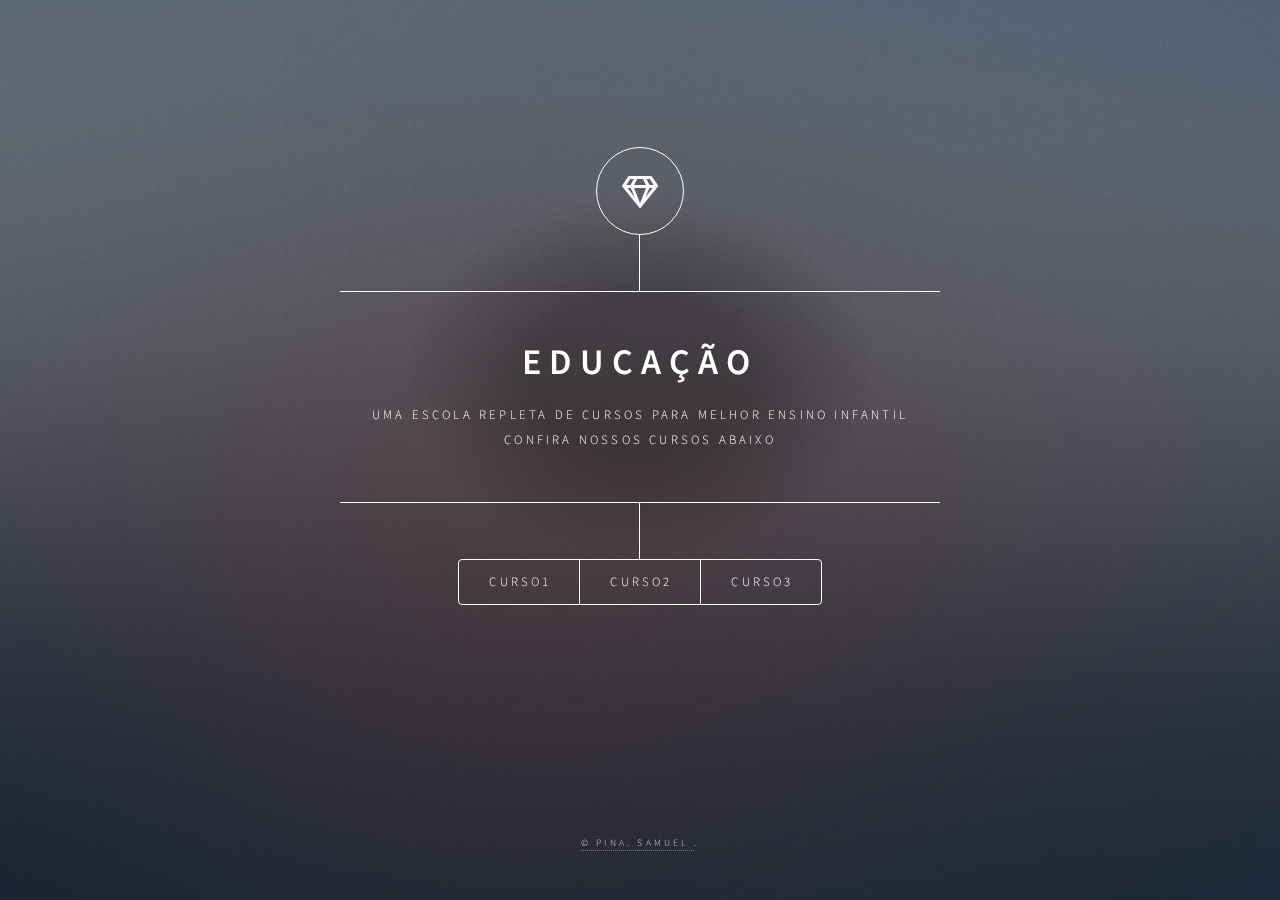
<file: ativiadade/index.html>
<!DOCTYPE HTML>
<!--
	Dimension by HTML5 UP
	html5up.net | @ajlkn
	Free for personal and commercial use under the CCA 3.0 license (html5up.net/license)
-->
<html>

<head>
	<title>Dimension by HTML5 UP</title>
	<meta charset="utf-8" />
	<meta name="viewport" content="width=device-width, initial-scale=1, user-scalable=no" />
	<link rel="stylesheet" href="assets/css/main.css" />
	<noscript>
		<link rel="stylesheet" href="assets/css/noscript.css" />
	</noscript>
</head>

<body class="is-preload">

	<!-- Wrapper -->
	<div id="wrapper">

		<!-- Header -->
		<header id="header">
			<div class="logo">
				<span class="icon fa-gem"></span>
			</div>
			<div class="content">
				<div class="inner">
					<h1>Educação</h1>
					<p>Uma escola repleta de cursos para melhor ensino infantil <br>Confira nossos cursos abaixo</p>
				</div>
			</div>
			<nav>
				<ul>
					<li><a href="#curso1">curso1</a></li>
					<li><a href="#curso2">curso2</a></li>
					<li><a href="#curso3">curso3</a></li>
				</ul>
			</nav>
		</header>

		<!-- Main -->
		<div id="main">

			<!-- Intro -->
			<article id="curso1">
				<h2 class="major">Curso de Português</h2>
				<span class="image main"><img src="images/pic01.jpg" alt="" /></span>
				<h3>Descrição</h3>
				<p>Aenean ornare velit lacus, ac varius enim ullamcorper eu. Proin aliquam facilisis ante interdum
					congue. Integer mollis, nisl amet convallis, porttitor magna ullamcorper, amet egestas mauris. Ut
					magna finibus nisi nec lacinia. Nam maximus erat id euismod egestas. By the way, check out my work.</p>		
				<h3>Turno-Horário</h3>
				<p>19:30h ás 20:40h</p>
				<h3>Professores</h3>
				<p>Jackeline Lemos</p>
				<p>Lucas Neymar Lemos Jr</p>
				<h3>Valores</h3>
				<p>R$ 199,90 - Presencial <a href="cadastroUsuario.html">Increver-se</a></p>
				<p>R$ 99,90 - Online <a href="cadastroUsuario.html">Increver-se</p>
			</article>

			<!-- Work -->
			<article id="curso2">
				<h2 class="major">Curso de Inglês</h2>
				<span class="image main"><img src="images/pic01.jpg" alt="" /></span>
				<h3>Descrição</h3>
				<p>Aenean ornare velit lacus, ac varius enim ullamcorper eu. Proin aliquam facilisis ante interdum
					congue. Integer mollis, nisl amet convallis, porttitor magna ullamcorper, amet egestas mauris. Ut
					magna finibus nisi nec lacinia. Nam maximus erat id euismod egestas. By the way, check out my work</p>
				<h3>Turno-Horário</h3>
				<p>19:30h ás 20:40h</p>
				<h3>Professores</h3>
				<p>Edinaldo Perreira</p>
				<p>Shevii 2k</p>
				<h3>Valores</h3>
				<p>R$ 399,90 - Presencial <a href="cadastroUsuario.html">Increver-se</a></p>
				<p>R$ 199,90 - Online <a href="cadastroUsuario.html">Increver-se</p>
			</article>

			<!-- About -->
			<article id="curso3">
				<h2 class="major">Curso de Matemática</h2>
				<span class="image main"><img src="images/pic01.jpg" alt="" /></span>
				<h3>Descrição</h3>
				<p>Aenean ornare velit lacus, ac varius enim ullamcorper eu. Proin aliquam facilisis ante interdum
					congue. Integer mollis, nisl amet convallis, porttitor magna ullamcorper, amet egestas mauris. Ut
					magna finibus nisi nec lacinia. Nam maximus erat id euismod egestas. By the way, check out my work.</p>
				<h3>Turno-Horário</h3>
				<p>19:30h ás 20:40h</p>
				<h3>Professores</h3>
				<p>Michael Jacksson </p>
				<p>Myke Tyson</p>
				<h3>Valores</h3>
				<p>R$ 199,90 - Presencial <a href="cadastroUsuario.html">Increver-se</a></p>
				<p>R$ 119,90 - Online <a href="cadastroUsuario.html">Increver-se</p>
			</article>

		</div>

		<!-- Footer -->
		<footer id="footer">
			<p class="copyright">&copy; Pina. Samuel <a href="https://html5up.net"></a>.</p>
		</footer>

	</div>

	<!-- BG -->
	<div id="bg"></div>

	<!-- Scripts -->
	<script src="assets/js/jquery.min.js"></script>
	<script src="assets/js/browser.min.js"></script>
	<script src="assets/js/breakpoints.min.js"></script>
	<script src="assets/js/util.js"></script>
	<script src="assets/js/main.js"></script>

</body>

</html>
</file>
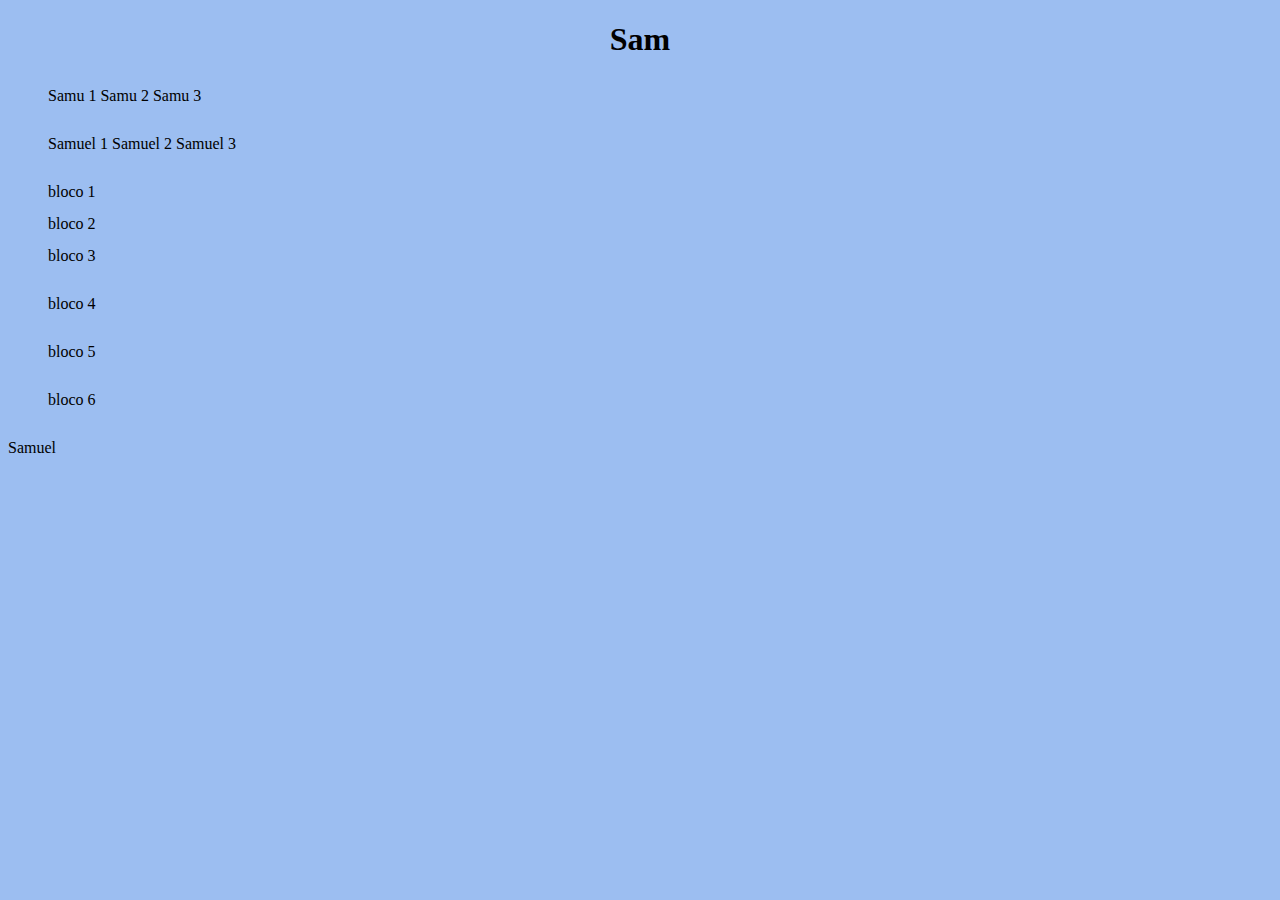
<file: atividade 4/index.html>
<!DOCTYPE html>
<html lang="en">
<head>
    <meta charset="UTF-8">
    <meta http-equiv="X-UA-Compatible" content="IE=edge">
    <meta name="viewport" content="width=device-width, initial-scale=1.0">
    <title>Aula 4</title>
    <link rel="stylesheet" href="style.css">
</head>
<body >
    <h1 class="center">Sam</h1>
    <ul>
        <li class="alinhado">Samu 1</li>
        <li class="alinhado">Samu 2</li>
        <li class="alinhado">Samu 3</li>
    </ul>
      <ul>
        <p class="alinhado">Samuel 1</p> 
        <p class="alinhado">Samuel 2</p>
        <p class="alinhado">Samuel 3</p>
      </ul>

      <ul>
        <li class="bloco">bloco 1</li>
        <li class="bloco">bloco 2</li>
        <li class="bloco">bloco 3</li>
    </ul>
      <ul>
        <p class="bloco">bloco 4</p> 
        <p class="bloco">bloco 5</p>
        <p class="bloco">bloco 6</p>
      </ul>
    
    <p>Samuel</p>
</body>
</html>
</file>
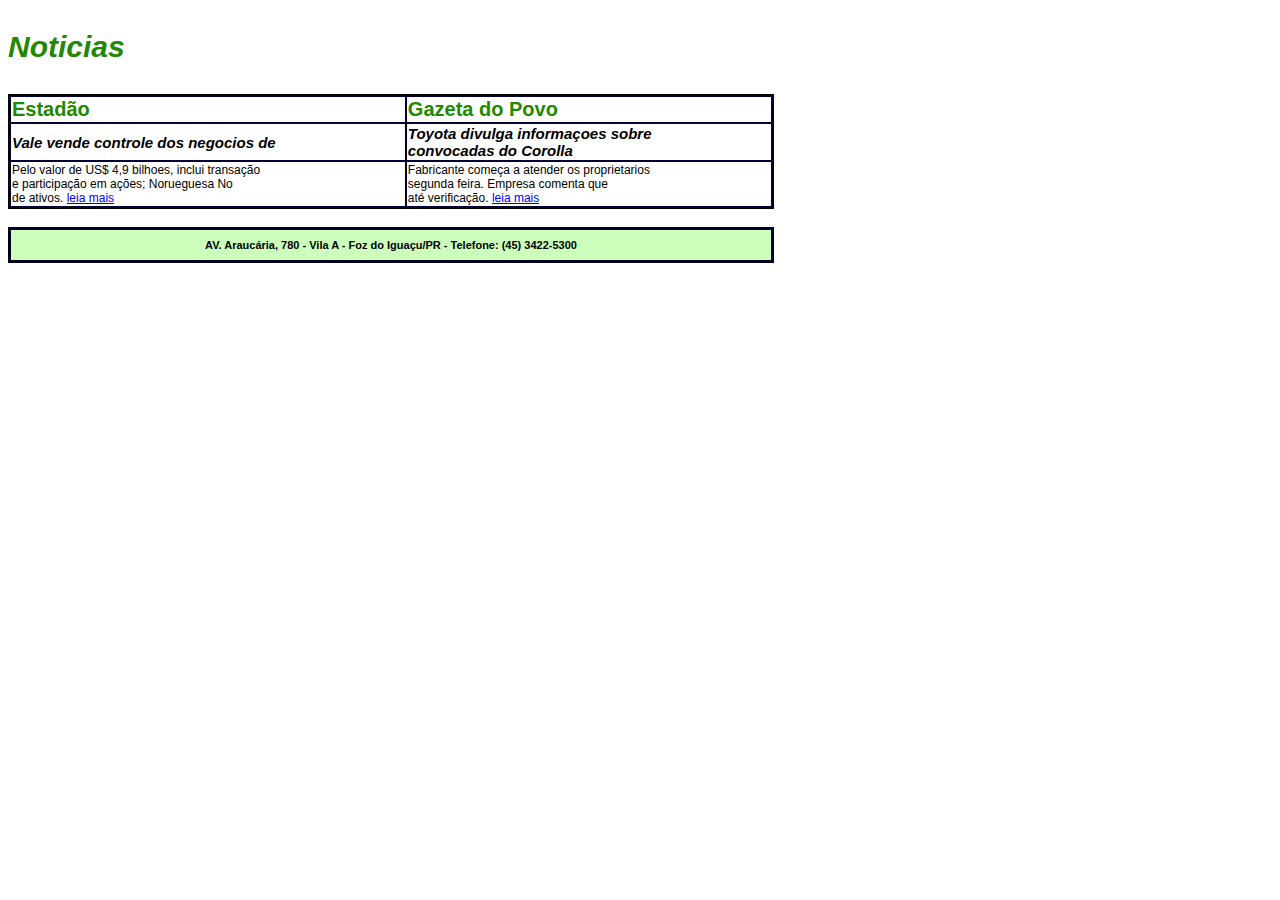
<file: atividade 5/index.html>
<!DOCTYPE html>
<html lang="en">
<head>
    <meta charset="UTF-8">
    <meta http-equiv="X-UA-Compatible" content="IE=edge">
    <meta name="viewport" content="width=device-width, initial-scale=1.0">
    <title>Ativiadade 5</title>
    <style>
        p{
            color: #280;
            font-size: 30px;
            font-family: Arial;
            font-weight: bold;
            font-style: italic;
        }

        .titulo{
            background-color: #FFF;
            font-size: 15px;
            font-family: Arial;
            font-weight: bold;
            font-style: italic;
        }

        .origem{
            color: #280;
            font-size: 20px;
            font-family: Arial;
            font-weight: bold;
            background-color: #FFF;
        }

        .resumo{
            background-color: #FFF;
            font-size: 12px;
            font-family: Arial;
        }

        .rodape{
            background-color: #CFB;
            font-size: 11px;
            font-family: Arial;
            font-weight: bold;
            text-align: center;
        }
        
        a{
            color: #0000FF;
        }
        .td1{
            border: solid;
            height: 36px;
            background-color: #000033;
            width: 766px;
            border-width : 1px;
        }
    </style>
</head>
<body>
    <p>Noticias</p>
    <div>
    <table class="td1">
        <tr>
            <td class="origem">Estadão</td>
            <td class="origem">Gazeta do Povo</td>
        </tr>
        <tr>
            <td class="titulo">Vale vende controle dos negocios de</td>
            <td class="titulo">Toyota divulga informaçoes sobre <br>
            convocadas do Corolla</td>
        </tr>
        <tr>
            <td class="resumo">Pelo valor de US$ 4,9 bilhoes, inclui transação <br>
            e participação em ações; Norueguesa No <br>
            de ativos. <a href="">leia mais</a></td>
             <td class="resumo">Fabricante começa a atender os proprietarios <br>
           segunda feira. Empresa comenta que<br>
           até verificação. <a href="">leia mais</a></td>
        </tr>
        
    </table>
    </div>
    
    <div>
        <br>
        <table class="td1">
             <tr>
                <td class="rodape">
                    AV. Araucária, 780 - Vila A - Foz do Iguaçu/PR
                    - Telefone: (45) 3422-5300
                </td>
        </tr>
        </table>
       
    </div>
    
</body>
</html>
</file>
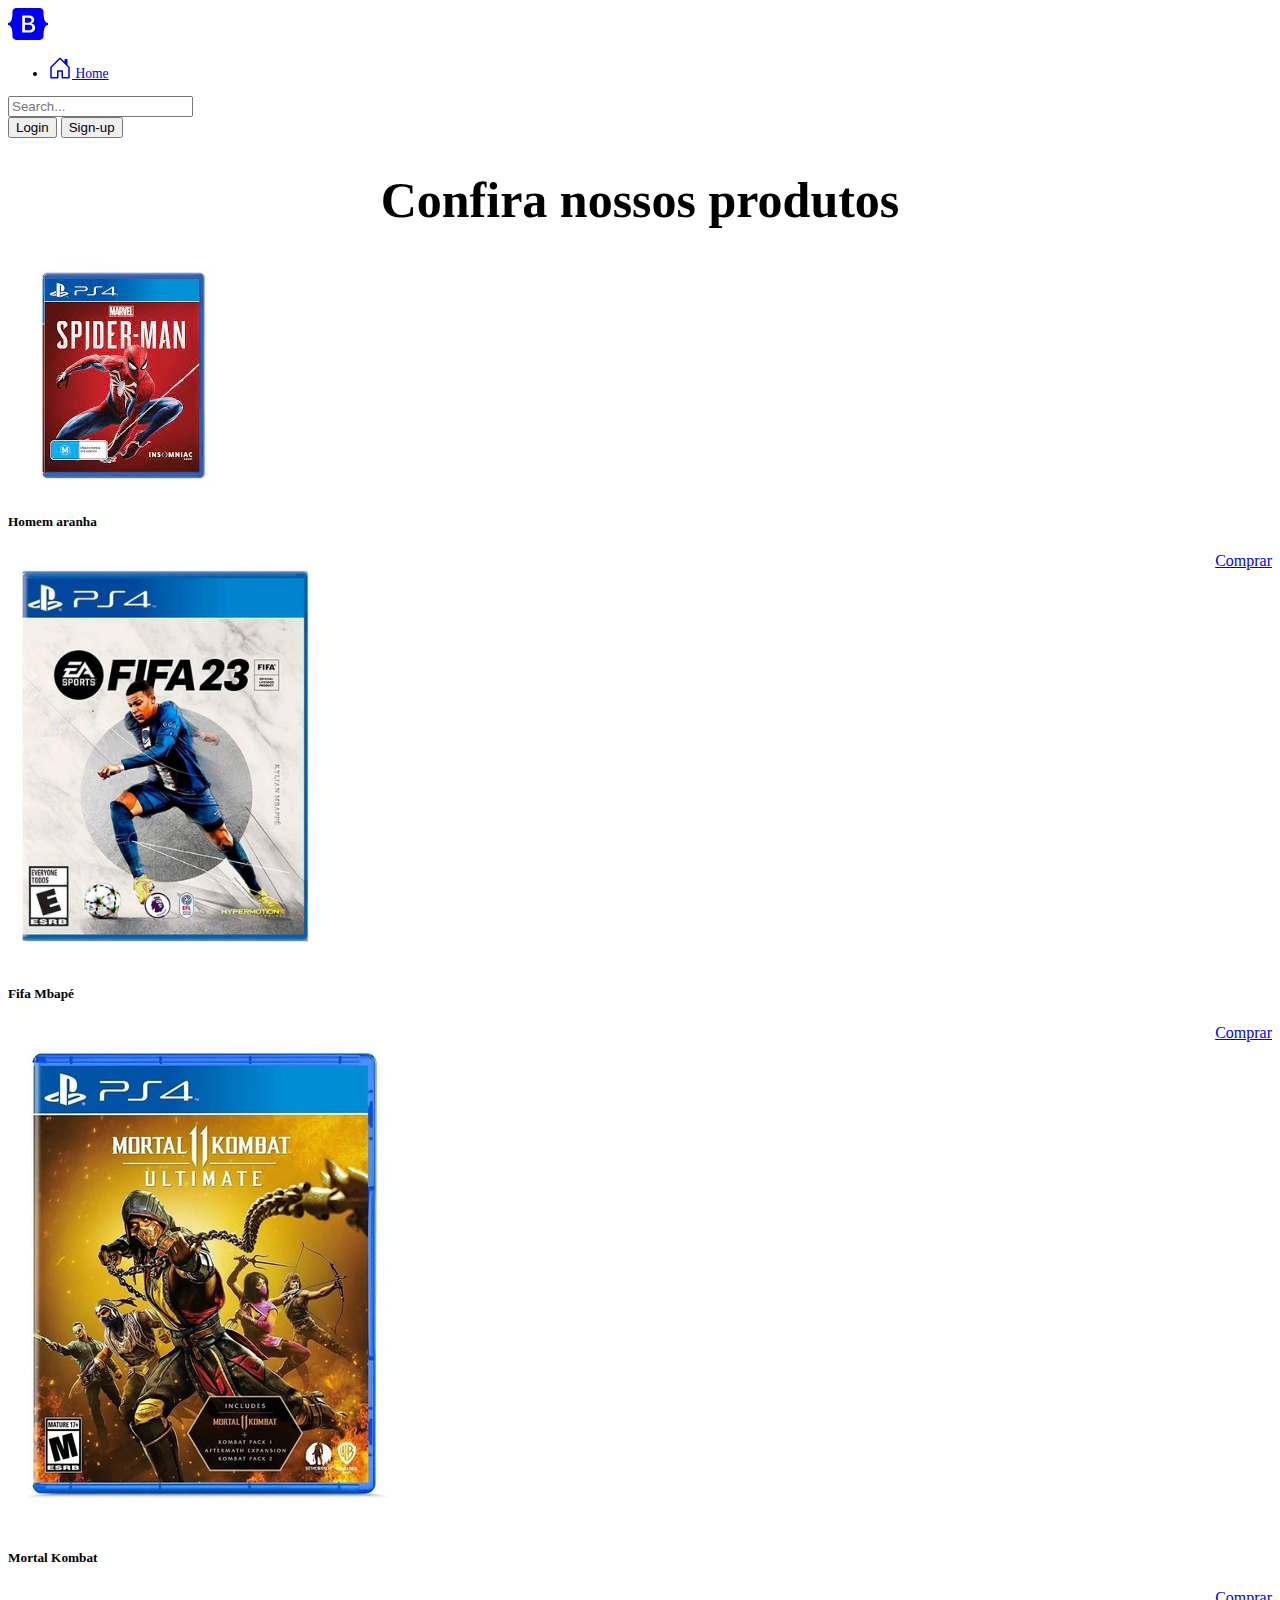
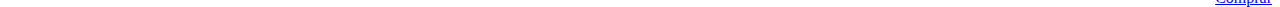
<file: atividade 7/index.html>
<!doctype html>
<html lang="en">

<head>
    <meta charset="utf-8">
    <meta name="viewport" content="width=device-width, initial-scale=1">
    <title>Bootstrap demo</title>
    <link href="https://cdn.jsdelivr.net/npm/bootstrap@5.2.1/dist/css/bootstrap.min.css" rel="stylesheet" integrity="sha384-iYQeCzEYFbKjA/T2uDLTpkwGzCiq6soy8tYaI1GyVh/UjpbCx/TYkiZhlZB6+fzT" crossorigin="anonymous">

    <style>
        .comprar {
            float: right;
        }
        
        .titulo {
            font-size: 50px;
            align-items: center;
            text-align: center;
        }
        
        .bi {
            vertical-align: -.125em;
            fill: currentColor;
        }
        
        .form-control-dark {
            border-color: var(--bs-gray);
        }
        
        .text-small {
            font-size: 85%;
        }
        
        .dropdown-toggle {
            outline: 0;
        }
    </style>
</head>

<body>
    <svg xmlns="http://www.w3.org/2000/svg" style="display: none;">
        <symbol id="bootstrap" viewBox="0 0 118 94">
            <title>Bootstrap</title>
            <path fill-rule="evenodd" clip-rule="evenodd"
                d="M24.509 0c-6.733 0-11.715 5.893-11.492 12.284.214 6.14-.064 14.092-2.066 20.577C8.943 39.365 5.547 43.485 0 44.014v5.972c5.547.529 8.943 4.649 10.951 11.153 2.002 6.485 2.28 14.437 2.066 20.577C12.794 88.106 17.776 94 24.51 94H93.5c6.733 0 11.714-5.893 11.491-12.284-.214-6.14.064-14.092 2.066-20.577 2.009-6.504 5.396-10.624 10.943-11.153v-5.972c-5.547-.529-8.934-4.649-10.943-11.153-2.002-6.484-2.28-14.437-2.066-20.577C105.214 5.894 100.233 0 93.5 0H24.508zM80 57.863C80 66.663 73.436 72 62.543 72H44a2 2 0 01-2-2V24a2 2 0 012-2h18.437c9.083 0 15.044 4.92 15.044 12.474 0 5.302-4.01 10.049-9.119 10.88v.277C75.317 46.394 80 51.21 80 57.863zM60.521 28.34H49.948v14.934h8.905c6.884 0 10.68-2.772 10.68-7.727 0-4.643-3.264-7.207-9.012-7.207zM49.948 49.2v16.458H60.91c7.167 0 10.964-2.876 10.964-8.281 0-5.406-3.903-8.178-11.425-8.178H49.948z">
            </path>
        </symbol>
        <symbol id="home" viewBox="0 0 16 16">
            <path
                d="M8.354 1.146a.5.5 0 0 0-.708 0l-6 6A.5.5 0 0 0 1.5 7.5v7a.5.5 0 0 0 .5.5h4.5a.5.5 0 0 0 .5-.5v-4h2v4a.5.5 0 0 0 .5.5H14a.5.5 0 0 0 .5-.5v-7a.5.5 0 0 0-.146-.354L13 5.793V2.5a.5.5 0 0 0-.5-.5h-1a.5.5 0 0 0-.5.5v1.293L8.354 1.146zM2.5 14V7.707l5.5-5.5 5.5 5.5V14H10v-4a.5.5 0 0 0-.5-.5h-3a.5.5 0 0 0-.5.5v4H2.5z">
            </path>
        </symbol>
        <symbol id="speedometer2" viewBox="0 0 16 16">
            <path
                d="M8 4a.5.5 0 0 1 .5.5V6a.5.5 0 0 1-1 0V4.5A.5.5 0 0 1 8 4zM3.732 5.732a.5.5 0 0 1 .707 0l.915.914a.5.5 0 1 1-.708.708l-.914-.915a.5.5 0 0 1 0-.707zM2 10a.5.5 0 0 1 .5-.5h1.586a.5.5 0 0 1 0 1H2.5A.5.5 0 0 1 2 10zm9.5 0a.5.5 0 0 1 .5-.5h1.5a.5.5 0 0 1 0 1H12a.5.5 0 0 1-.5-.5zm.754-4.246a.389.389 0 0 0-.527-.02L7.547 9.31a.91.91 0 1 0 1.302 1.258l3.434-4.297a.389.389 0 0 0-.029-.518z">
            </path>
            <path fill-rule="evenodd"
                d="M0 10a8 8 0 1 1 15.547 2.661c-.442 1.253-1.845 1.602-2.932 1.25C11.309 13.488 9.475 13 8 13c-1.474 0-3.31.488-4.615.911-1.087.352-2.49.003-2.932-1.25A7.988 7.988 0 0 1 0 10zm8-7a7 7 0 0 0-6.603 9.329c.203.575.923.876 1.68.63C4.397 12.533 6.358 12 8 12s3.604.532 4.923.96c.757.245 1.477-.056 1.68-.631A7 7 0 0 0 8 3z">
            </path>
        </symbol>
        <symbol id="table" viewBox="0 0 16 16">
            <path
                d="M0 2a2 2 0 0 1 2-2h12a2 2 0 0 1 2 2v12a2 2 0 0 1-2 2H2a2 2 0 0 1-2-2V2zm15 2h-4v3h4V4zm0 4h-4v3h4V8zm0 4h-4v3h3a1 1 0 0 0 1-1v-2zm-5 3v-3H6v3h4zm-5 0v-3H1v2a1 1 0 0 0 1 1h3zm-4-4h4V8H1v3zm0-4h4V4H1v3zm5-3v3h4V4H6zm4 4H6v3h4V8z">
            </path>
        </symbol>
        <symbol id="people-circle" viewBox="0 0 16 16">
            <path d="M11 6a3 3 0 1 1-6 0 3 3 0 0 1 6 0z"></path>
            <path fill-rule="evenodd"
                d="M0 8a8 8 0 1 1 16 0A8 8 0 0 1 0 8zm8-7a7 7 0 0 0-5.468 11.37C3.242 11.226 4.805 10 8 10s4.757 1.225 5.468 2.37A7 7 0 0 0 8 1z">
            </path>
        </symbol>
        <symbol id="grid" viewBox="0 0 16 16">
            <path
                d="M1 2.5A1.5 1.5 0 0 1 2.5 1h3A1.5 1.5 0 0 1 7 2.5v3A1.5 1.5 0 0 1 5.5 7h-3A1.5 1.5 0 0 1 1 5.5v-3zM2.5 2a.5.5 0 0 0-.5.5v3a.5.5 0 0 0 .5.5h3a.5.5 0 0 0 .5-.5v-3a.5.5 0 0 0-.5-.5h-3zm6.5.5A1.5 1.5 0 0 1 10.5 1h3A1.5 1.5 0 0 1 15 2.5v3A1.5 1.5 0 0 1 13.5 7h-3A1.5 1.5 0 0 1 9 5.5v-3zm1.5-.5a.5.5 0 0 0-.5.5v3a.5.5 0 0 0 .5.5h3a.5.5 0 0 0 .5-.5v-3a.5.5 0 0 0-.5-.5h-3zM1 10.5A1.5 1.5 0 0 1 2.5 9h3A1.5 1.5 0 0 1 7 10.5v3A1.5 1.5 0 0 1 5.5 15h-3A1.5 1.5 0 0 1 1 13.5v-3zm1.5-.5a.5.5 0 0 0-.5.5v3a.5.5 0 0 0 .5.5h3a.5.5 0 0 0 .5-.5v-3a.5.5 0 0 0-.5-.5h-3zm6.5.5A1.5 1.5 0 0 1 10.5 9h3a1.5 1.5 0 0 1 1.5 1.5v3a1.5 1.5 0 0 1-1.5 1.5h-3A1.5 1.5 0 0 1 9 13.5v-3zm1.5-.5a.5.5 0 0 0-.5.5v3a.5.5 0 0 0 .5.5h3a.5.5 0 0 0 .5-.5v-3a.5.5 0 0 0-.5-.5h-3z">
            </path>
        </symbol>
    </svg>
    <main>
        <header>
            <div class="px-3 py-2 text-bg-dark">
                <div class="container">
                    <div class="d-flex flex-wrap align-items-center justify-content-center justify-content-lg-start">
                        <a href="/" class="d-flex align-items-center my-2 my-lg-0 me-lg-auto text-white text-decoration-none">
                            <svg class="bi me-2" width="40" height="32" role="img" aria-label="Bootstrap">
                                <use xlink:href="#bootstrap"></use>
                            </svg>
                        </a>

                        <ul class="nav col-12 col-lg-auto my-2 justify-content-center my-md-0 text-small">
                            <li>
                                <a href="#" class="nav-link text-secondary">
                                    <svg class="bi d-block mx-auto mb-1" width="24" height="24">
                                        <use xlink:href="#home"></use>
                                    </svg> Home
                                </a>
                            </li>
                        </ul>
                    </div>
                </div>
            </div>
            <div class="px-3 py-2 border-bottom mb-3">
                <div class="container d-flex flex-wrap justify-content-center">
                    <form class="col-12 col-lg-auto mb-2 mb-lg-0 me-lg-auto" role="search">
                        <input type="search" class="form-control" placeholder="Search..." aria-label="Search">
                    </form>

                    <div class="text-end">
                        <button type="button" class="btn btn-light text-dark me-2">Login</button>
                        <button type="button" class="btn btn-primary">Sign-up</button>
                    </div>
                </div>
            </div>
        </header>
    </main>

    <h1 class="titulo">Confira nossos produtos</h1>
    <div class="container">

        <div class="row mt-3 ">
            <div class="col-12 col-md-4 mb-3">
                <div class="card">
                    <img src="img/b1.jpg" class="card-img-top" alt="...">
                    <div class="card-body">
                        <h5 class="card-title">Homem aranha</h5>
                        <a href="det1.html" class="btn btn-primary comprar">Comprar</a>
                    </div>
                </div>
            </div>
            <div class="col-12 col-md-4 mb-3">
                <div class="card">
                    <img src="img/b2.jpg" class="card-img-top" alt="..." height="408">
                    <div class="card-body">
                        <h5 class="card-title">Fifa Mbapé</h5>
                        <a href="det2.html" class="btn btn-primary comprar">Comprar</a>
                    </div>
                </div>
            </div>
            <div class="col-12 col-md-4 mb-3">
                <div class="card">
                    <img src="img/b3.jpg" class="card-img-top" alt="...">
                    <div class="card-body">
                        <h5 class="card-title">Mortal Kombat</h5>
                        <a href="det3.html" class="btn btn-primary comprar">Comprar</a>
                    </div>
                </div>
            </div>

        </div>

    </div>
    <script src="https://cdn.jsdelivr.net/npm/bootstrap@5.2.1/dist/js/bootstrap.bundle.min.js" integrity="sha384-u1OknCvxWvY5kfmNBILK2hRnQC3Pr17a+RTT6rIHI7NnikvbZlHgTPOOmMi466C8" crossorigin="anonymous"></script>
</body>

</html>
</file>
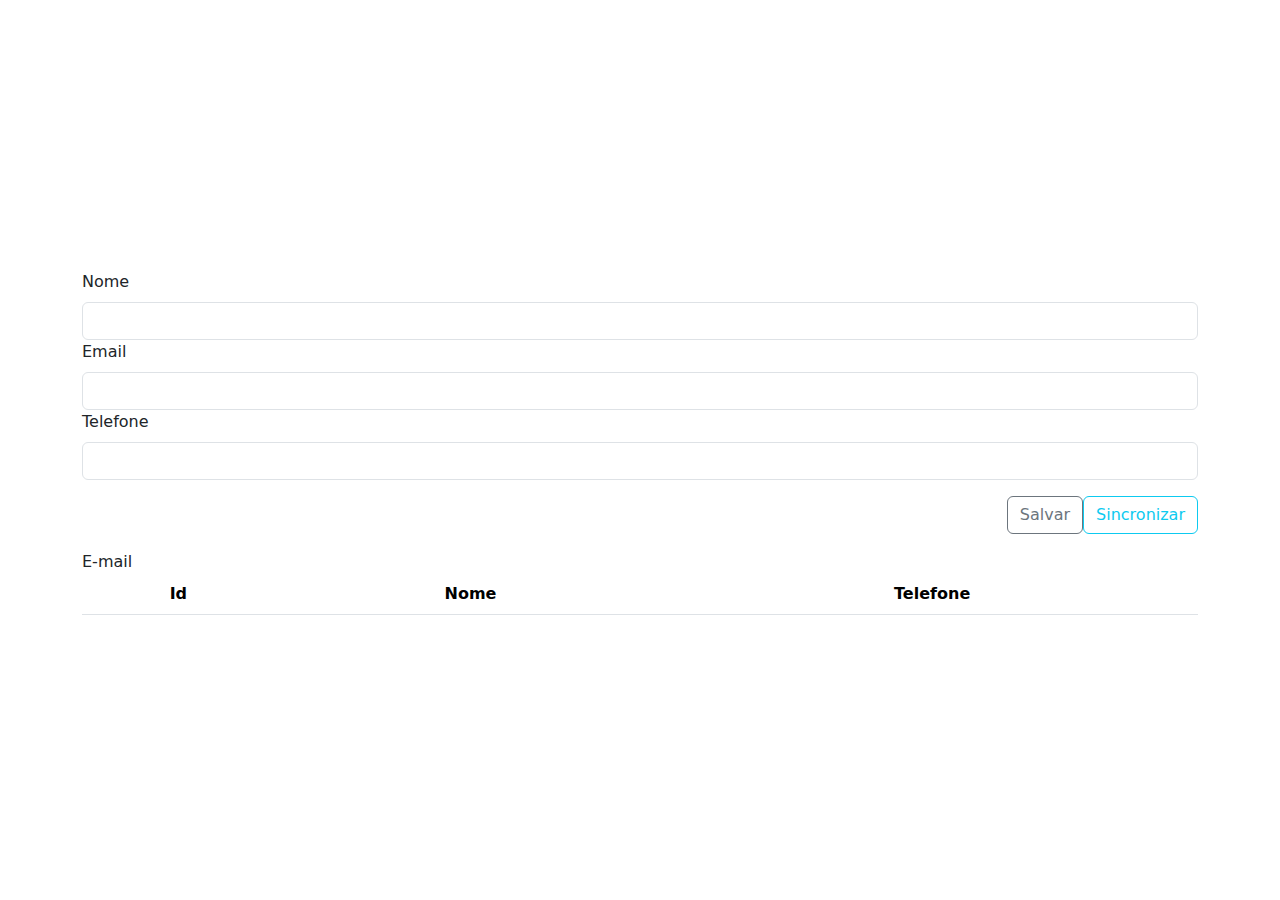
<file: Tarefa 6 - Javascript e API/index.html>
<!DOCTYPE html>
<html lang="en">

<head>
    <meta charset="utf-8" />
    <meta name="viewport" content="width=device-width, initial-scale=1" />

    <link rel="stylesheet" href="https://cdnjs.cloudflare.com/ajax/libs/twitter-bootstrap/5.0.0-beta1/css/bootstrap.min.css" />
    <link rel="stylesheet" href="https://cdn.jsdelivr.net/npm/bootstrap-icons@1.9.1/font/bootstrap-icons.css">
    <link rel="stylesheet" href="https://cdnjs.cloudflare.com/ajax/libs/font-awesome/5.15.2/css/all.min.css" />

    <title>Exercicio 6</title>

    <script>
        var but = document.querySelector("btnSalvar")
        var user = [];
        var array = [];

        function salvarUsuario() {
            array.push(nome.value);
            array.push(email.value);
            array.push(telefone.value);

            alert("Salvo na array");
            console.log(array);
        }

        document.addEventListener('DOMContentLoaded', function(e) {
            document.getElementById('form').addEventListener("submit", function(e) {
                e.preventDefault();
                sincronizarUsuario(e);
            })
            buscarUsuarios();
        });

        function sincronizarUsuario(event) {

            const myFormData = new FormData(event.target);
            const formDataObj = {};
            myFormData.forEach((value, key) => (formDataObj[key] = value));

            fetch('https://633cb60174afaef1640d58fe.mockapi.io/usuario', {
                    method: 'POST',
                    headers: {
                        'Content-Type': 'application/json',
                    },
                    body: JSON.stringify(formDataObj),
                })
                .then((response) => response.json())
                .then((data) => {
                    alert('Sincronizado com sucesso!!');
                    location.reload();
                })
                .catch((error) => {
                    alert('Erro ao sincronizar!!');
                });
        }

        function buscarUsuarios() {
            fetch('https://633cb60174afaef1640d58fe.mockapi.io/usuario')
                .then((response) => response.json())
                .then((data) => {
                    user = data;
                    atualizarTabela(user);
                });
        }

        function atualizarTabela(array) {
            let tbody = document.getElementById('tbody');
            tbody.innerHTML = ' ';
            array.forEach(usu => {
                let tr = document.createElement('tr');
                let tdId = document.createElement('td');
                tdId.innerHTML = usu.id;
                let tdNome = document.createElement('td')
                tdNome.innerHTML = usu.nome;
                let tdEmail = document.createElement('td')
                tdEmail.innerHTML = usu.email;
                let tdTel = document.createElement('td')
                tdTel.innerHTML = usu.telefone;

                tr.appendChild(tdId);
                tr.appendChild(tdNome);
                tr.appendChild(tdEmail);
                tr.appendChild(tdNome);
                tr.appendChild(tdTel);
                tbody.appendChild(tr);

            })
        }
    </script>

</head>

<body class="d-flex vw-100 vh-100 align-items-center justify-content-center">
    <div class="container">
        <div class="row">
            <form id="form">
                <div class="modal-body">

                    <div class="mb-3">
                        <label class="form-label">Nome</label>
                        <input type="nome" class="form-control" id="nome" aria-describedby="emailHelp" name="nome" required>

                        <div class="mb-3">
                            <label class="form-label">Email </label>
                            <input type="email" class="form-control" id="email" aria-describedby="emailHelp" name="email" required>

                            <div class="mb-3">
                                <label class="form-label">Telefone </label>
                                <input type="telefone" class="form-control" id="telefone" aria-describedby="emailHelp" name="telefone" required>
                            </div>
                        </div>
                        <div class="modal-footer ">
                            <button onclick="salvarUsuario()" type="button" class="btn btn-outline-secondary" id="btnSalvar">Salvar</button>
                            <button type="submit" class="btn btn-outline-info" id="btnSincronizar">Sincronizar</button>
                        </div>
                    </div>
            </form>

            <div class="col-md-12">
                <table class="table table-striped table-hover text-center">
                    <thead>
                        <tr>
                            <th scope="col">Id</th>
                            <th scope="col">Nome</th>
                            <t h scope="col">E-mail</th>
                                <th scope="col">Telefone</th>
                        </tr>
                    </thead>
                    <tbody id="tbody">
                    </tbody>
                </table>
            </div>

            <script src="https://cdnjs.cloudflare.com/ajax/libs/twitter-bootstrap/5.0.0-beta1/js/bootstrap.bundle.min.js"></script>
</body>

</html>
</file>
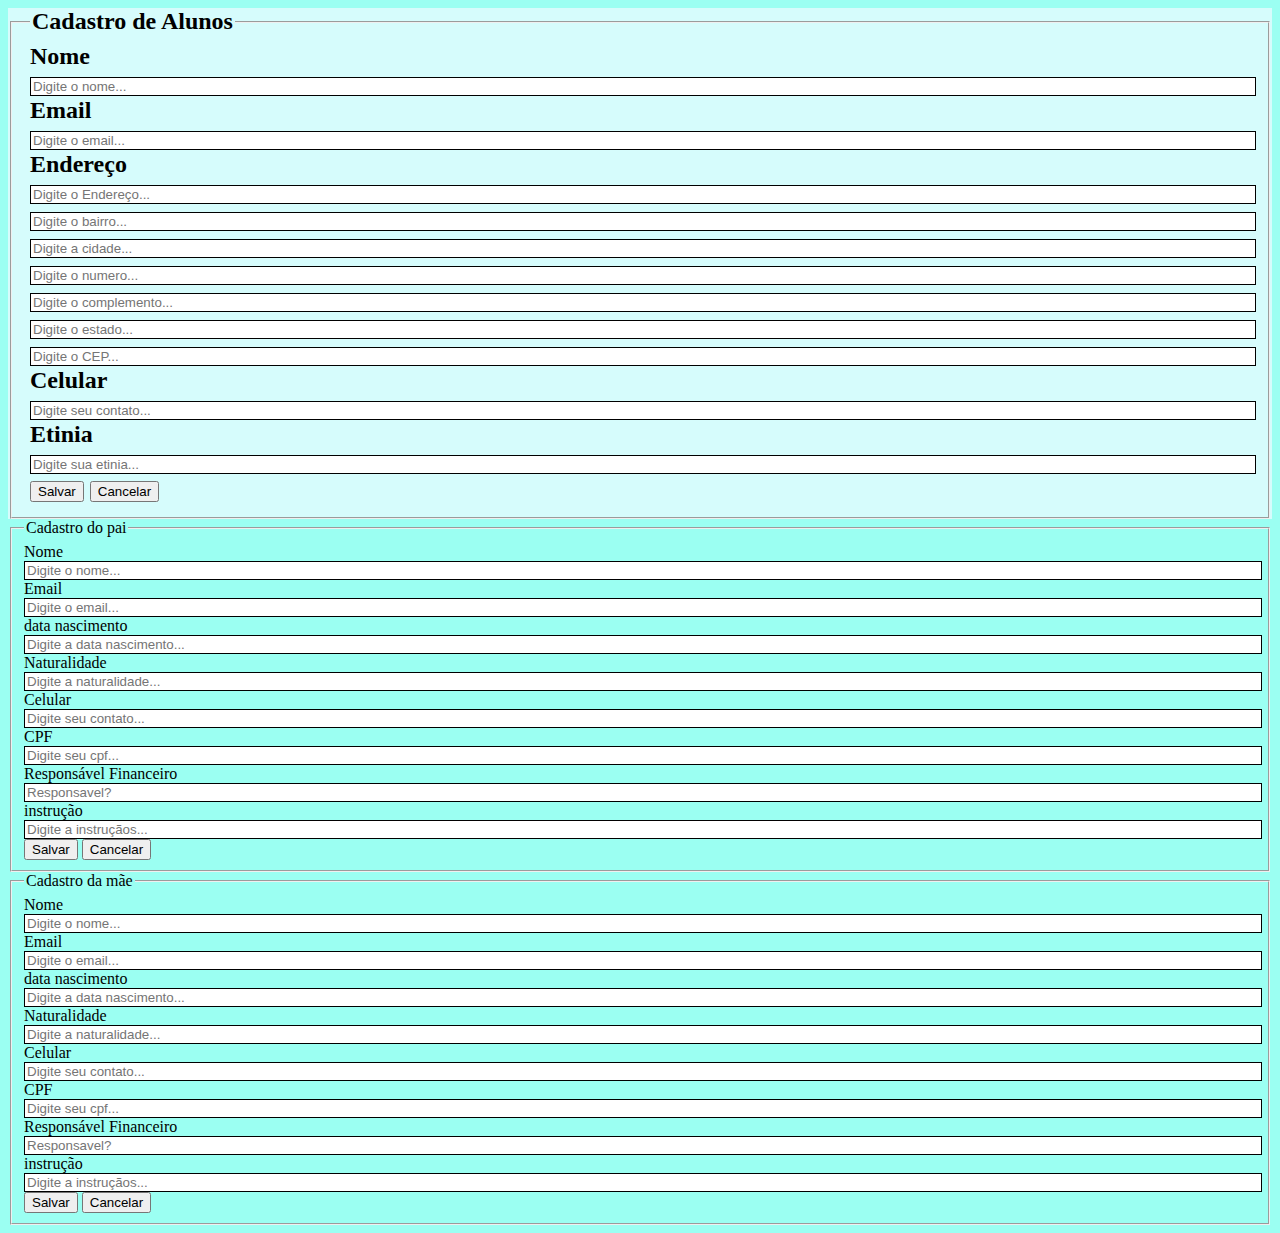
<file: ativiadade/cadastroUsuario.html>
<!DOCTYPE html>
<html lang="en">
<head>
    <meta charset="UTF-8">
    <meta http-equiv="X-UA-Compatible" content="IE=edge">
    <meta name="viewport" content="width=device-width, initial-scale=1.0">
    <title>Cadastro de Alunos</title>
    <link rel="stylesheet" href="style.css" type="text/css">
    <style type="text/css">
        
        .cabecalho{
            background-color: rgb(214, 252, 252);
            font-size: x-large;
            font-weight: bold;
        }

        input{
            border: solid 1px;
            width: 100%;
            border-spacing: 0px;
        }
    </style>
</head>
<body>
    <header class="cabecalho">
    <form method="post" action="https://63055fbbdde73c0f8445a6d0.mockapi.io/Usuario">
        <fieldset>
            <legend>Cadastro de Alunos</legend>
            <div>
                <label>Nome</label>
                <input name="nome" placeholder="Digite o nome..." required>
            </div>
            <div>
                <label>Email</label>
                <input type="email" name="email" placeholder="Digite o email..." required>
            </div>
            <div>
                <label>Endereço</label>
                <input name="endereco" placeholder="Digite o Endereço..." required>
                <input name="bairro" placeholder="Digite o bairro..." required>
                <input name="cidade" placeholder="Digite a cidade..." required>
                <input name="numero" placeholder="Digite o numero..." required>
                <input name="complemento" placeholder="Digite o complemento..." required>
                <input name="estado" placeholder="Digite o estado..." required>
                <input name="cep" placeholder="Digite o CEP..." required>
            </div>
            <div>
                <label>Celular</label>
                <input name="celular" placeholder="Digite seu contato..." required>
            </div>
            <div>
                <label>Etinia</label>
                <input name="etinia" placeholder="Digite sua etinia..." required>
            </div>
            <div>
                <button type="submit">Salvar</button>
                <button type="reset">Cancelar</button>
            </div>
        </fieldset>
    </form>
</header>
    <form method="post" action="https://63055fbbdde73c0f8445a6d0.mockapi.io/Usuario">
        <fieldset>
            <legend>Cadastro do pai</legend>
            <div>
                <label>Nome</label>
                <input name="nome" placeholder="Digite o nome..." required>
            </div>
            <div>
                <label>Email</label>
                <input type="email" name="email" placeholder="Digite o email..." required>
            </div>
            <div>
                <label>data nascimento</label>
                <input name="data nascimento" placeholder="Digite a data nascimento..." required>
            </div>
            <div>
                <label>Naturalidade</label>
                <input name="naturalidade" placeholder="Digite a naturalidade..." required>
            </div>
            <div>
                <label>Celular</label>
                <input name="celular" placeholder="Digite seu contato..." required>
            </div>
            <div>
                <label>CPF</label>
                <input name="cpf" placeholder="Digite seu cpf..." required>
            </div>
            <div>
                <label>Responsável Financeiro</label>
                <input name="respfinanceiro" placeholder="Responsavel?" required>
            </div>
            <div>
                <label>instrução</label>
                <input name="instrução" placeholder="Digite a instruçãos..." required>
            </div>
            <div>
                <button type="submit">Salvar</button>
                <button type="reset">Cancelar</button>
            </div>
        </fieldset>
    </form>
        <form method="post" action="https://63055fbbdde73c0f8445a6d0.mockapi.io/Usuario">
        <fieldset>
            <legend>Cadastro da mãe</legend>
            <div>
                <label>Nome</label>
                <input name="nome" placeholder="Digite o nome..." required>
            </div>
            <div>
                <label>Email</label>
                <input type="email" name="email" placeholder="Digite o email..." required>
            </div>
            <div>
                <label>data nascimento</label>
                <input name="data nascimento" placeholder="Digite a data nascimento..." required>
            </div>
            <div>
                <label>Naturalidade</label>
                <input name="naturalidade" placeholder="Digite a naturalidade..." required>
            </div>
            <div>
                <label>Celular</label>
                <input name="celular" placeholder="Digite seu contato..." required>
            </div>
            <div>
                <label>CPF</label>
                <input name="cpf" placeholder="Digite seu cpf..." required>
            </div>
            <div>
                <label>Responsável Financeiro</label>
                <input name="respfinanceiro" placeholder="Responsavel?" required>
            </div>
            <div>
                <label>instrução</label>
                <input name="instrução" placeholder="Digite a instruçãos..." required>
            </div>
            <div>
                <button type="submit">Salvar</button>
                <button type="reset">Cancelar</button>
            </div>
        </fieldset>
    </form>
</body>
</html>
</file>
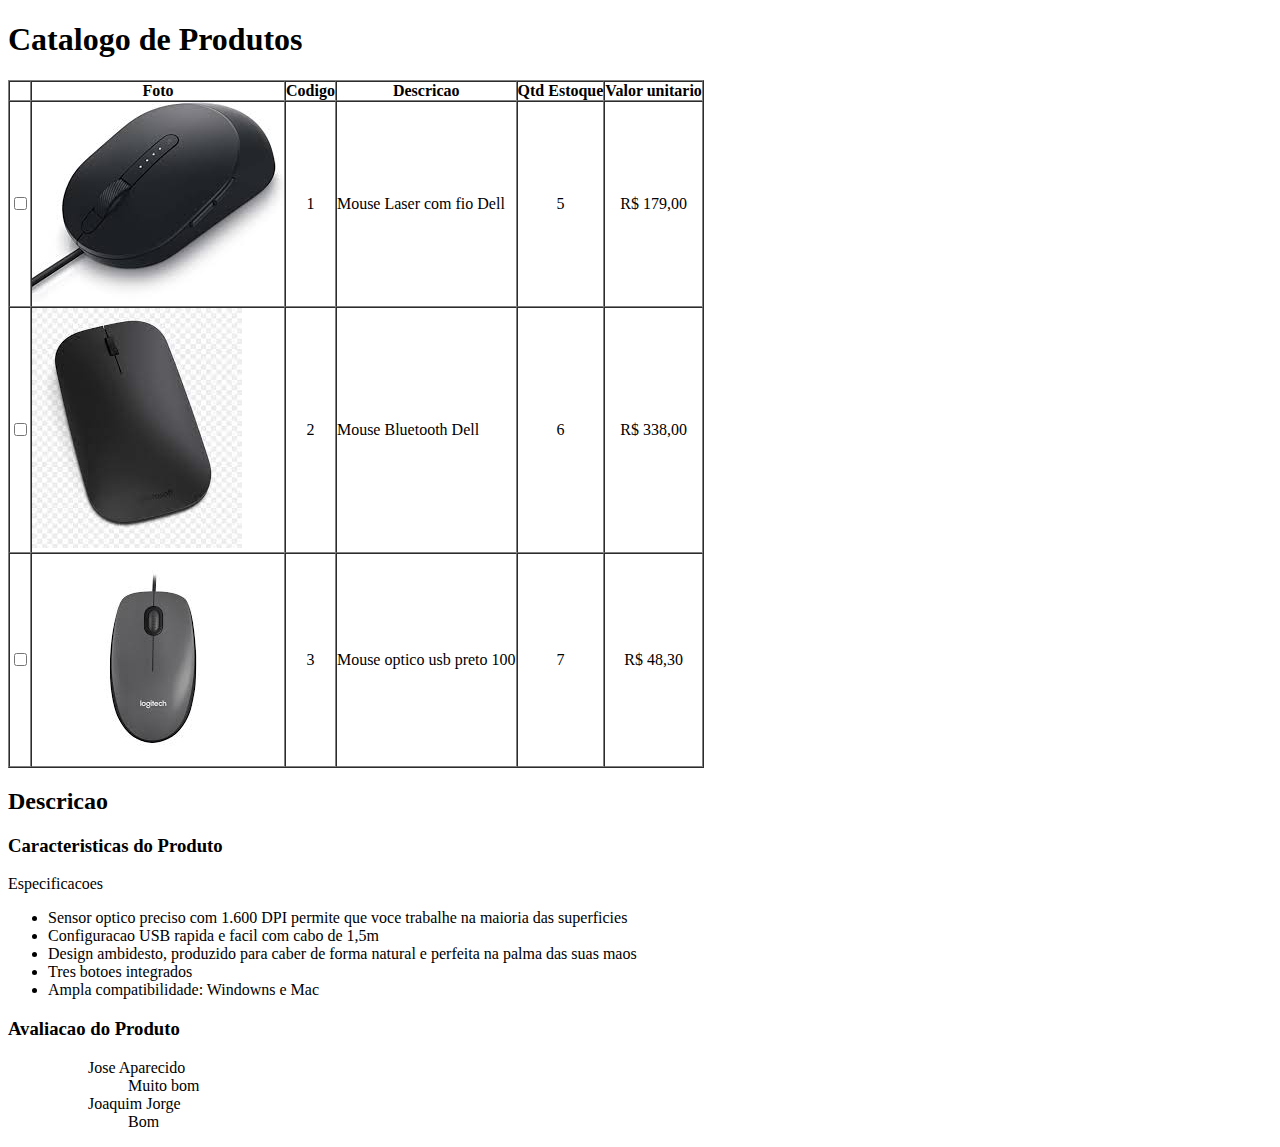
<file: atividade 6/index (1).html>
<!DOCTYPE html>
<html lang="en">

<head>
    <meta charset="UTF-8">
    <meta http-equiv="X-UA-Compatible" content="IE=edge">
    <meta name="viewport" content="width=device-width, initial-scale=1.0">
    <title>Loja</title>
</head>

<body>
    <h1>Catalogo de Produtos</h1>

    <table widht="100%" border="1" cellspacing="0" cellpadding="0">
        <thead>
            <th></th>
            <th>Foto</th>
            <th>Codigo</th>
            <th>Descricao</th>
            <th>Qtd Estoque</th>
            <th>Valor unitario</th>
        </thead>
        <tbody>
            <tr>
                <td><input type="checkbox" value=""></td>
                <td><img src="[data-uri]"
                        widht="100" alt=""></td>
                <td align="center">1</td>
                <td>Mouse Laser com fio Dell</td>
                <td align="center">5</td>
                <td align="center">R$ 179,00</td>
            </tr>
            <tr>
                <td><input type="checkbox" value=""></td>
                <td><img src="[data-uri]"
                        widht="100" alt=""></td>
                <td align="center">2</td>
                <td>Mouse Bluetooth Dell</td>
                <td align="center">6</td>
                <td align="center">R$ 338,00</td>
            </tr>
            <tr>
                <td><input type="checkbox" value=""></td>
                <td><img src="[data-uri]"
                        widht="100" alt=""></td>
                <td align="center">3</td>
                <td>Mouse optico usb preto 100</td>
                <td align="center">7</td>
                <td align="center">R$ 48,30</td>
            </tr>
        </tbody>
    </table>

    <H2>Descricao</H2>
    <h3>Caracteristicas do Produto</h3>

    <label for="Especificacoes">Especificacoes
        <ul>
            <li>Sensor optico preciso com 1.600 DPI permite que voce trabalhe na maioria das superficies</li>
            <li>Configuracao USB rapida e facil com cabo de 1,5m</li>
            <li>Design ambidesto, produzido para caber de forma natural e perfeita na palma das suas maos</li>
            <li>Tres botoes integrados</li>
            <li>Ampla compatibilidade: Windowns e Mac</li>
        </ul>
    </label>

    <h3>Avaliacao do Produto</h3>
    <ul>
        <ol>Jose Aparecido
            <ol>Muito bom</ol>
        </ol>
        <ol>Joaquim Jorge
            <ol>Bom</ol>
        </ol>
    </ul>
</body>

</html>
</file>
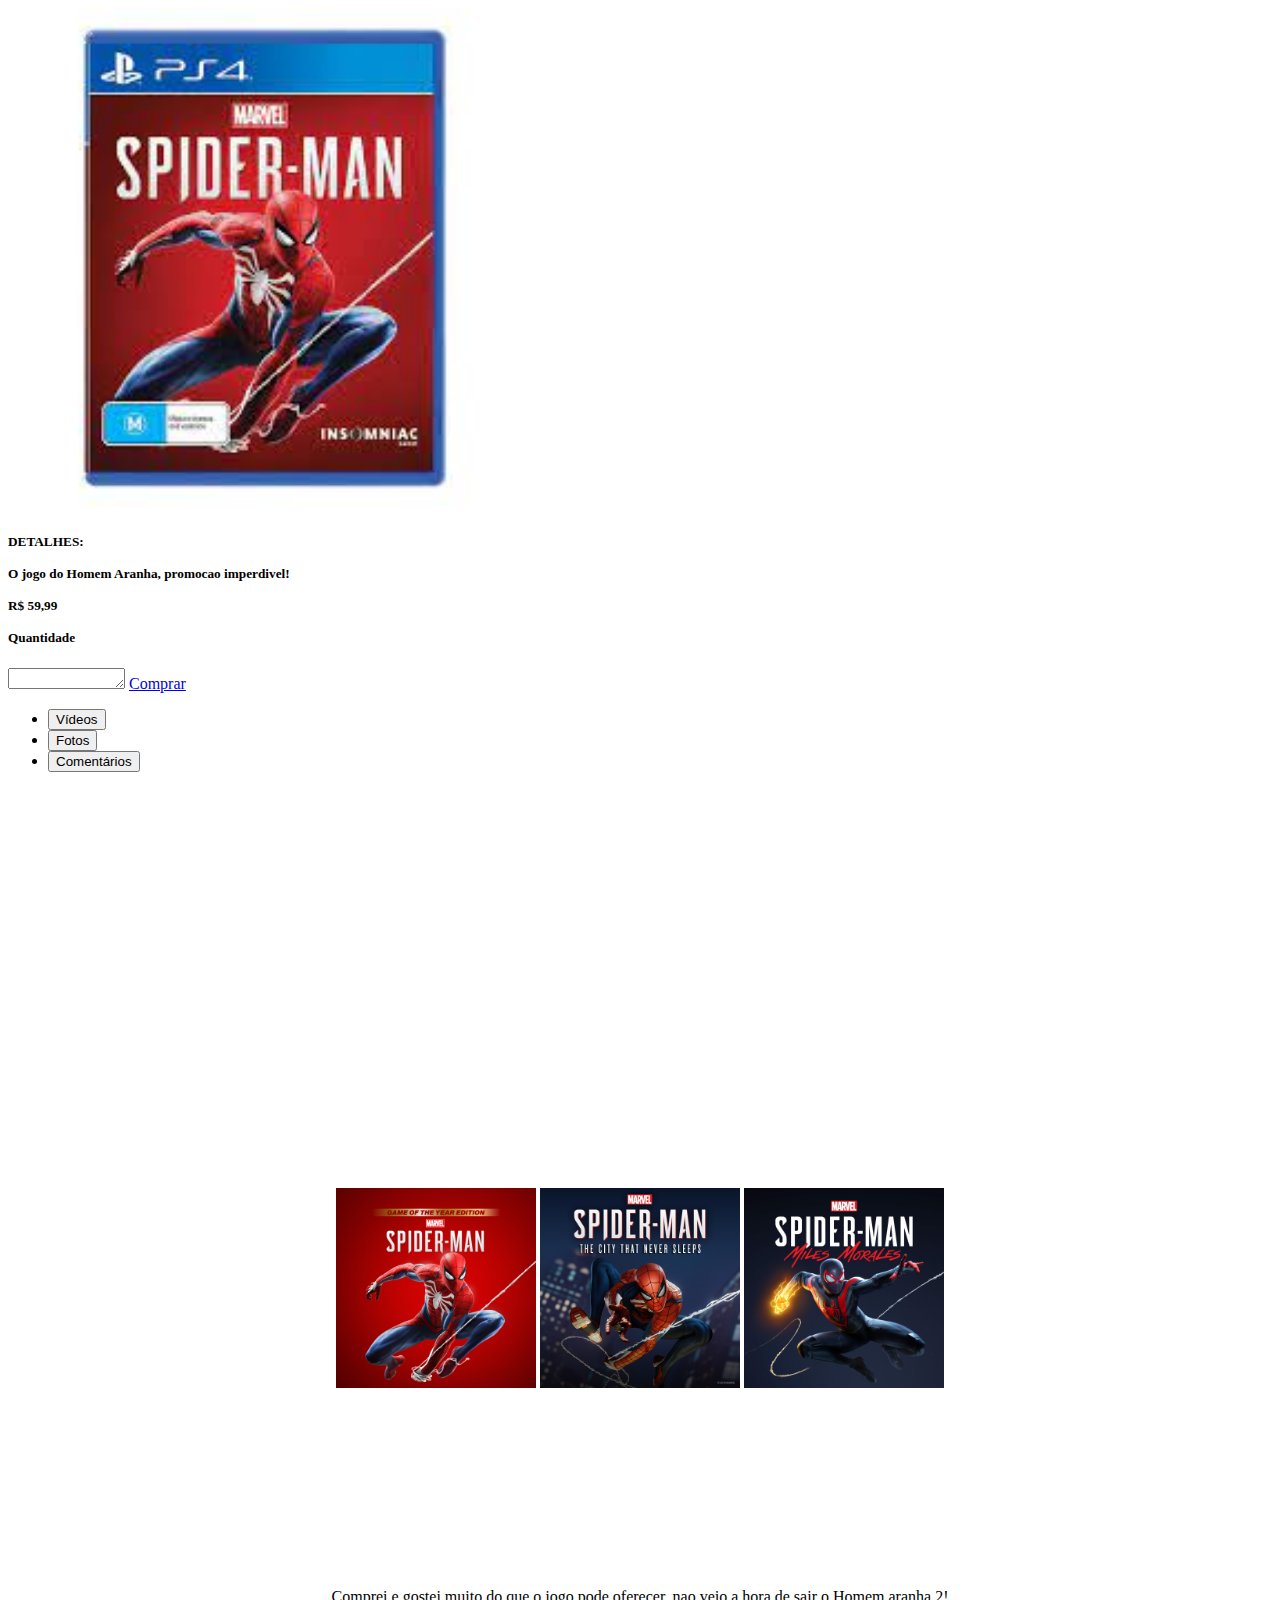
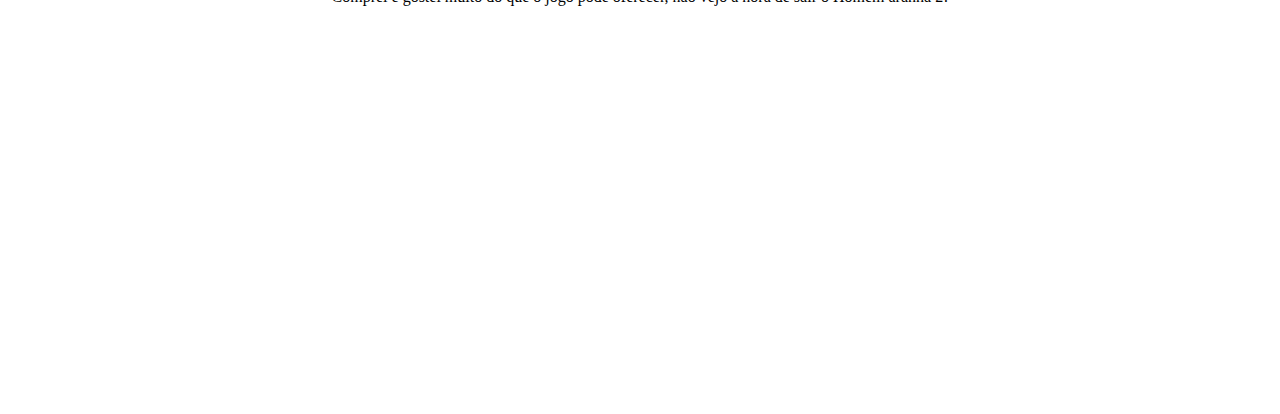
<file: atividade 7/det1.html>
<!doctype html>
<html lang="en">

<head>
    <meta charset="utf-8">
    <meta name="viewport" content="width=device-width, initial-scale=1">
    <title>Bootstrap demo</title>
    <link href="https://cdn.jsdelivr.net/npm/bootstrap@5.2.1/dist/css/bootstrap.min.css" rel="stylesheet" integrity="sha384-iYQeCzEYFbKjA/T2uDLTpkwGzCiq6soy8tYaI1GyVh/UjpbCx/TYkiZhlZB6+fzT" crossorigin="anonymous">

    <style>
        .comprar {
            align-items: center;
        }
        
        .center {
            align-items: center;
        }
        .tab-pane img {
            width: 200px;
            height: 200px;
           object-fit: contain;
        }
        
    </style>
</head>

<body>
    <div class="container mt-4">
        <div class="row">

            <div class="col-4">
                <img src="img/b1.jpg" alt="" width="500">
            </div>
    
            <div class="col-8">
                    <div class="card">
                        <div class="card-body">
                            <h5 class="card-title">DETALHES: <br> <br> O jogo do Homem Aranha, promocao imperdivel! <br> <br> R$ 59,99 <br> <br> Quantidade</h5>
                            <textarea name="" id="" cols="12" rows="1"></textarea>
                            <a href="#" class="btn btn-primary comprar">Comprar</a>
                        </div>
                </div>
            </div>
            
            <div class="row ">
                <div class="col-12">
                    <ul class="nav nav-tabs justify-content-center" id="myTab" role="tablist">
                        <li class="nav-item" role="presentation">
                            <button class="nav-link active" id="home-tab" data-bs-toggle="tab" data-bs-target="#home-tab-pane" type="button" role="tab" aria-controls="home-tab-pane" aria-selected="true">Vídeos</button>
                        </li>
                        <li class="nav-item" role="presentation">
                            <button class="nav-link" id="profile-tab" data-bs-toggle="tab" data-bs-target="#profile-tab-pane" type="button" role="tab" aria-controls="profile-tab-pane" aria-selected="false">Fotos</button>
                        </li>
                        <li class="nav-item" role="presentation">
                            <button class="nav-link" id="contact-tab" data-bs-toggle="tab" data-bs-target="#contact-tab-pane" type="button" role="tab" aria-controls="contact-tab-pane" aria-selected="false">Comentários</button>
                        </li>
        
                    </ul>
                    <div class="tab-content " id="myTabContent">
                        <div style="height: 400px; text-align: center;" class="tab-pane fade show active" id="home-tab-pane" role="tabpanel" aria-labelledby="home-tab" tabindex="0"><iframe width="560" height="315" src="https://www.youtube.com/embed/LlLdzOHDfJo" title="YouTube video player" frameborder="0" allow="accelerometer; autoplay; clipboard-write; encrypted-media; gyroscope; picture-in-picture" allowfullscreen></iframe>
                        </div>
                        <div style="height: 400px; text-align: center;" class="tab-pane fade" id="profile-tab-pane" role="tabpanel" aria-labelledby="profile-tab" tabindex="0"><img src="img/1.jpg" alt=""> <img src="img/2.jpg" alt=""> <img src="img/3.jpg" alt=""></div>
                        <div style="height: 400px; text-align: center;" class="tab-pane fade" id="contact-tab-pane" role="tabpanel" aria-labelledby="contact-tab" tabindex="0">Comprei e gostei muito do que o jogo pode oferecer, nao vejo a hora de sair o Homem aranha 2!</div>
                    </div>
                </div>
            </div>
        </div>
    </div>
    <br>
    
    <script src="https://cdn.jsdelivr.net/npm/bootstrap@5.2.1/dist/js/bootstrap.bundle.min.js" integrity="sha384-u1OknCvxWvY5kfmNBILK2hRnQC3Pr17a+RTT6rIHI7NnikvbZlHgTPOOmMi466C8" crossorigin="anonymous"></script>
</body>

</html>
</file>
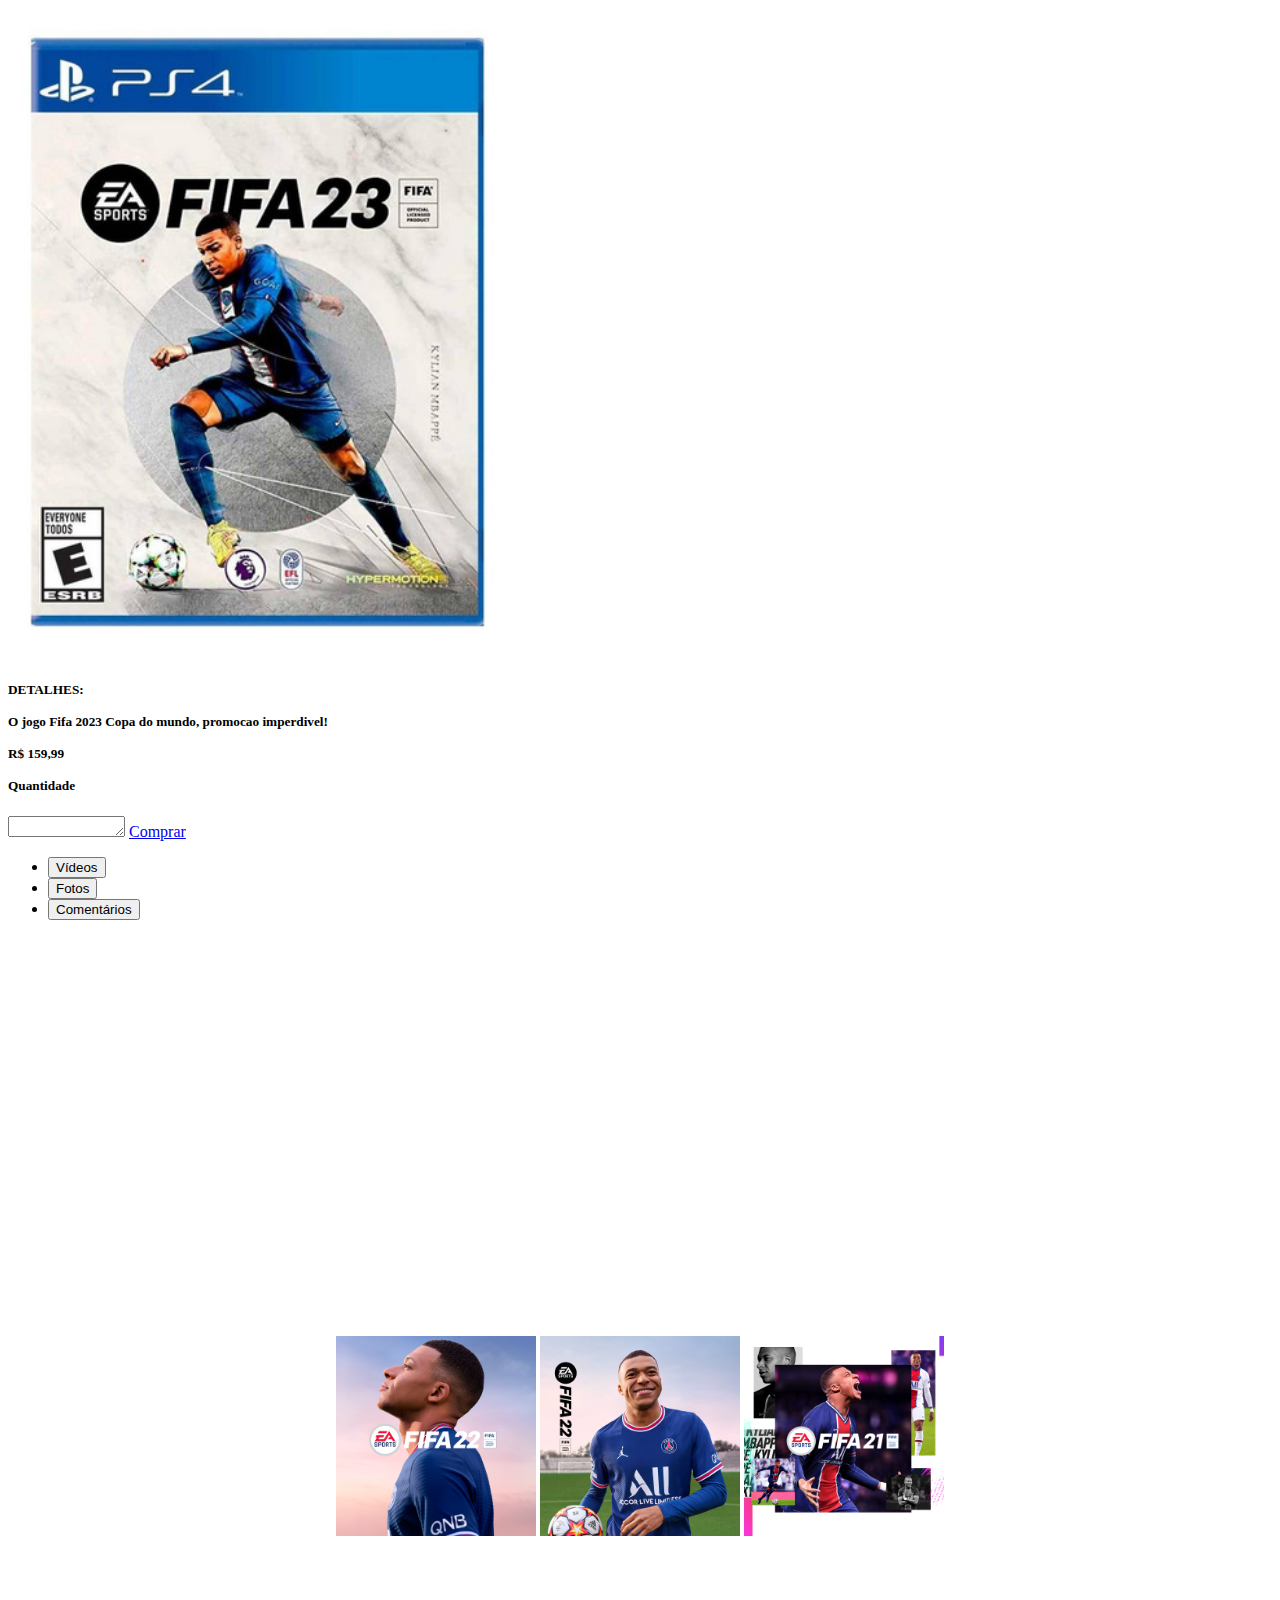
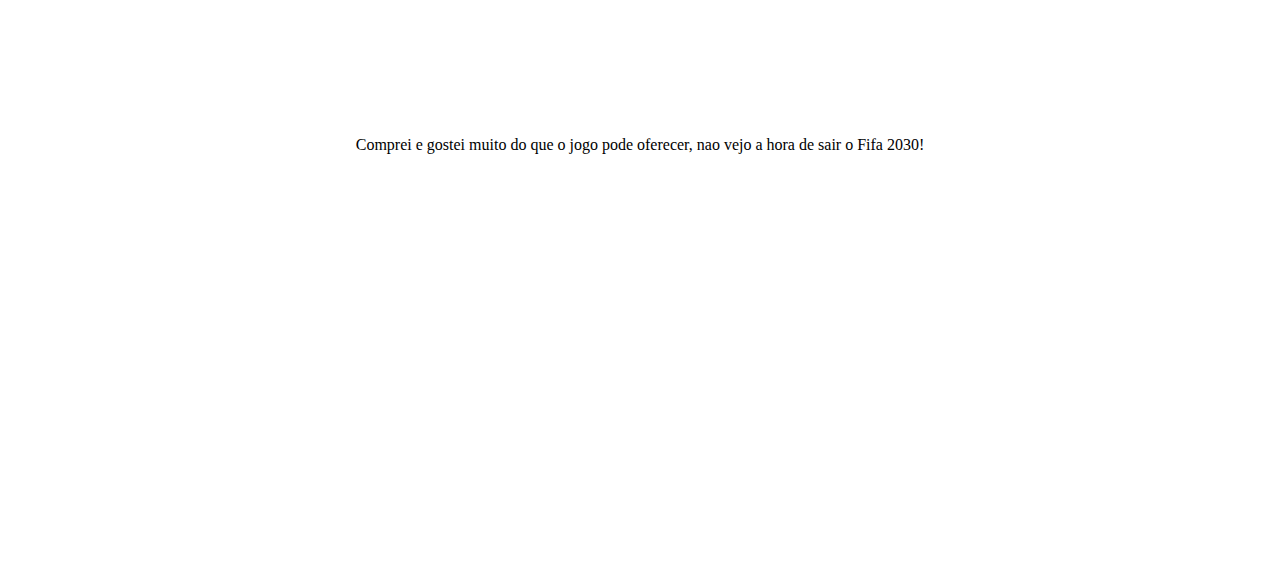
<file: atividade 7/det2.html>
<!doctype html>
<html lang="en">

<head>
    <meta charset="utf-8">
    <meta name="viewport" content="width=device-width, initial-scale=1">
    <title>Bootstrap demo</title>
    <link href="https://cdn.jsdelivr.net/npm/bootstrap@5.2.1/dist/css/bootstrap.min.css" rel="stylesheet" integrity="sha384-iYQeCzEYFbKjA/T2uDLTpkwGzCiq6soy8tYaI1GyVh/UjpbCx/TYkiZhlZB6+fzT" crossorigin="anonymous">

    <style>
        .comprar {
            align-items: center;
        }
        
        .center {
            align-items: center;
        }
        .tab-pane img {
            width: 200px;
            height: 200px;
           object-fit: contain;
        }
        
    </style>
</head>

<body>
    <div class="container mt-4">
        <div class="row">

            <div class="col-4">
                <img src="img/b2.jpg" alt="" width="500">
            </div>
    
            <div class="col-8">
                    <div class="card">
                        <div class="card-body">
                            <h5 class="card-title">DETALHES: <br> <br> O jogo Fifa 2023 Copa do mundo, promocao imperdivel! <br> <br> R$ 159,99 <br> <br> Quantidade</h5>
                            <textarea name="" id="" cols="12" rows="1"></textarea>
                            <a href="#" class="btn btn-primary comprar">Comprar</a>
                        </div>
                </div>
            </div>
            
            <div class="row ">
                <div class="col-12">
                    <ul class="nav nav-tabs justify-content-center" id="myTab" role="tablist">
                        <li class="nav-item" role="presentation">
                            <button class="nav-link active" id="home-tab" data-bs-toggle="tab" data-bs-target="#home-tab-pane" type="button" role="tab" aria-controls="home-tab-pane" aria-selected="true">Vídeos</button>
                        </li>
                        <li class="nav-item" role="presentation">
                            <button class="nav-link" id="profile-tab" data-bs-toggle="tab" data-bs-target="#profile-tab-pane" type="button" role="tab" aria-controls="profile-tab-pane" aria-selected="false">Fotos</button>
                        </li>
                        <li class="nav-item" role="presentation">
                            <button class="nav-link" id="contact-tab" data-bs-toggle="tab" data-bs-target="#contact-tab-pane" type="button" role="tab" aria-controls="contact-tab-pane" aria-selected="false">Comentários</button>
                        </li>
        
                    </ul>
                    <div class="tab-content " id="myTabContent">
                        <div style="height: 400px; text-align: center;" class="tab-pane fade show active" id="home-tab-pane" role="tabpanel" aria-labelledby="home-tab" tabindex="0"><iframe width="560" height="315" src="https://www.youtube.com/embed/Xu1DkjRxtlE" title="YouTube video player" frameborder="0" allow="accelerometer; autoplay; clipboard-write; encrypted-media; gyroscope; picture-in-picture" allowfullscreen></iframe>
                        </div>
                        <div style="height: 400px; text-align: center;" class="tab-pane fade" id="profile-tab-pane" role="tabpanel" aria-labelledby="profile-tab" tabindex="0"><img src="img/4.jpg" alt=""> <img src="img/5.jpg" alt=""> <img src="img/6.jpg" alt=""></div>
                        <div style="height: 400px; text-align: center;" class="tab-pane fade" id="contact-tab-pane" role="tabpanel" aria-labelledby="contact-tab" tabindex="0">Comprei e gostei muito do que o jogo pode oferecer, nao vejo a hora de sair o Fifa 2030!</div>
                    </div>
                </div>
            </div>
        </div>
    </div>
    <br>
    
    <script src="https://cdn.jsdelivr.net/npm/bootstrap@5.2.1/dist/js/bootstrap.bundle.min.js" integrity="sha384-u1OknCvxWvY5kfmNBILK2hRnQC3Pr17a+RTT6rIHI7NnikvbZlHgTPOOmMi466C8" crossorigin="anonymous"></script>
</body>

</html>
</file>
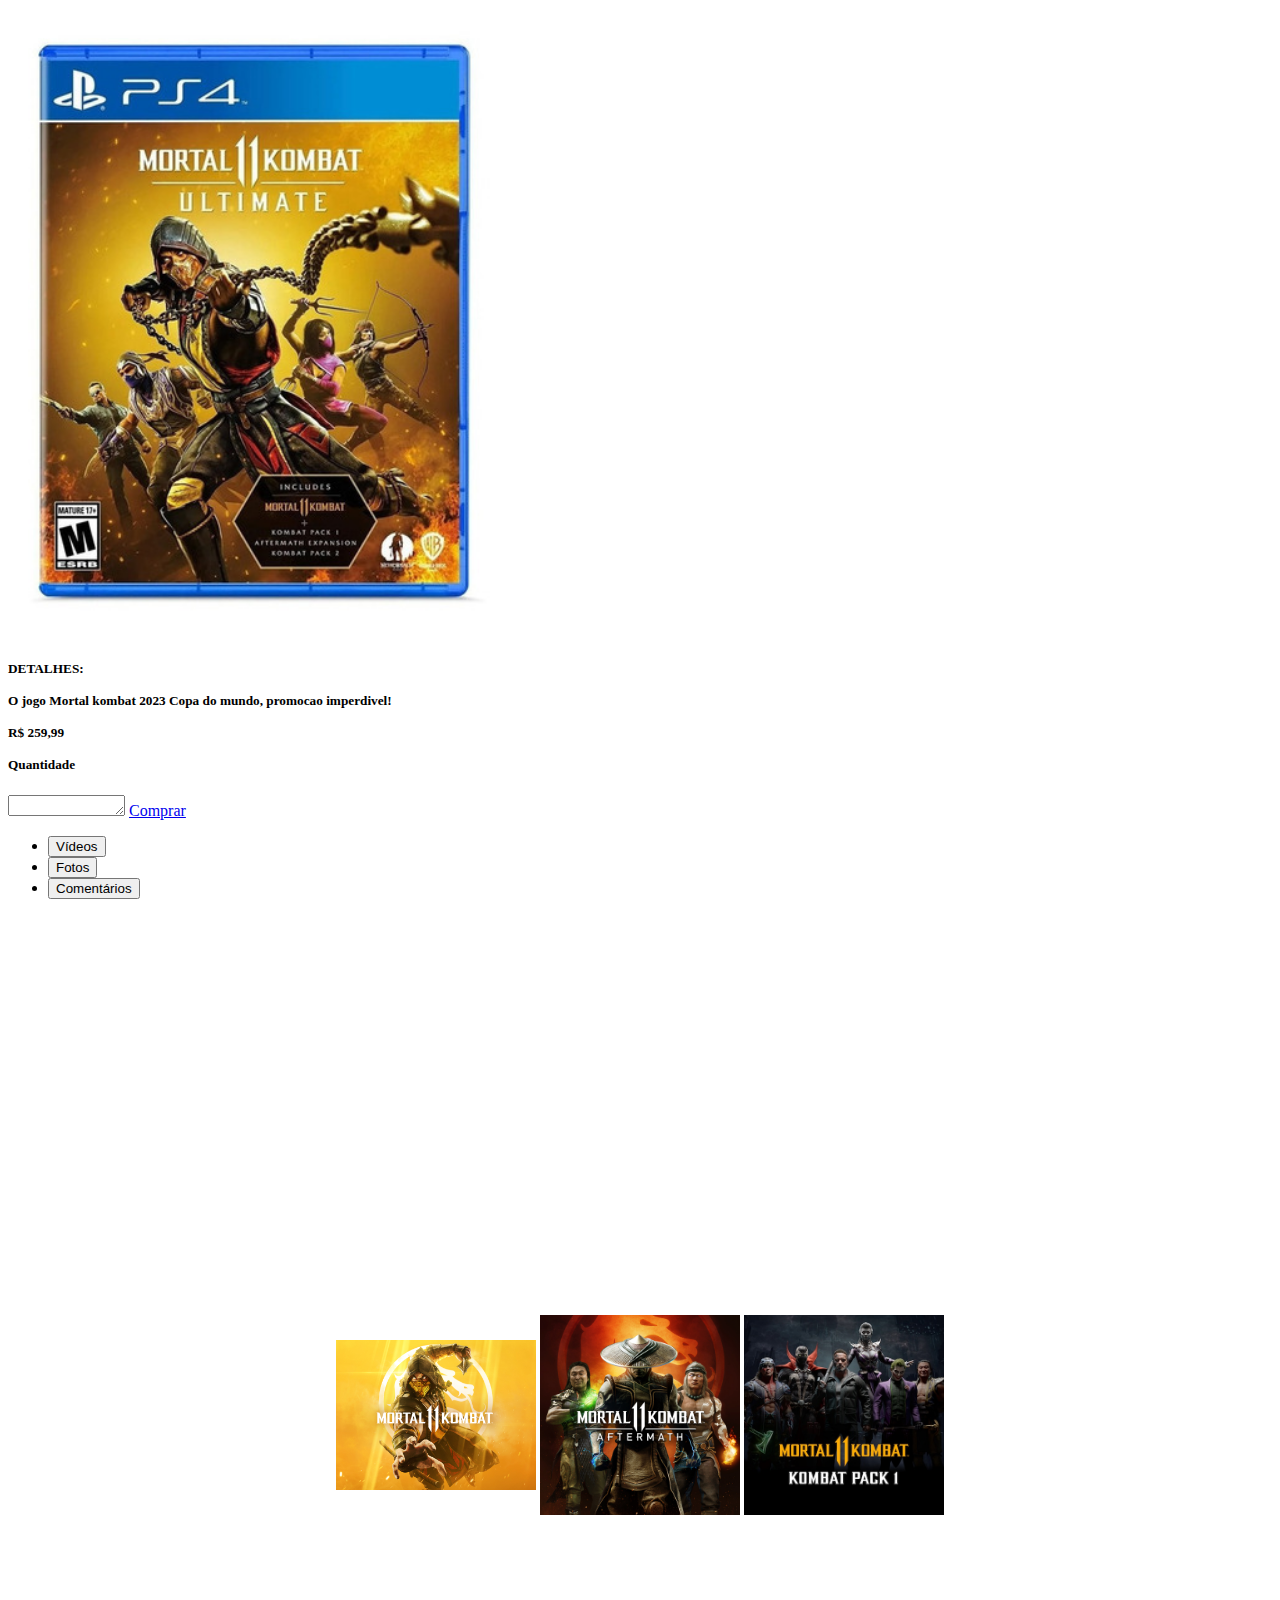
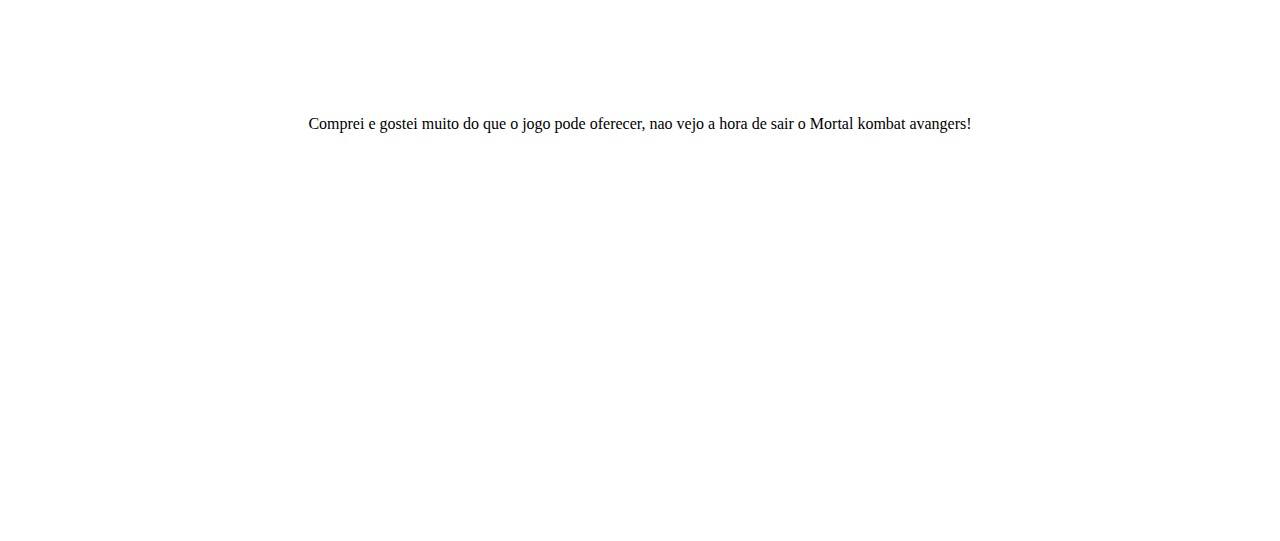
<file: atividade 7/det3.html>
<!doctype html>
<html lang="en">

<head>
    <meta charset="utf-8">
    <meta name="viewport" content="width=device-width, initial-scale=1">
    <title>Bootstrap demo</title>
    <link href="https://cdn.jsdelivr.net/npm/bootstrap@5.2.1/dist/css/bootstrap.min.css" rel="stylesheet" integrity="sha384-iYQeCzEYFbKjA/T2uDLTpkwGzCiq6soy8tYaI1GyVh/UjpbCx/TYkiZhlZB6+fzT" crossorigin="anonymous">

    <style>
        .comprar {
            align-items: center;
        }
        
        .center {
            align-items: center;
        }
        .tab-pane img {
            width: 200px;
            height: 200px;
           object-fit: contain;
        }
        
    </style>
</head>

<body>
    <div class="container mt-4">
        <div class="row">

            <div class="col-4">
                <img src="img/b3.jpg" alt="" width="500">
            </div>
    
            <div class="col-8">
                    <div class="card">
                        <div class="card-body">
                            <h5 class="card-title">DETALHES: <br> <br> O jogo Mortal kombat 2023 Copa do mundo, promocao imperdivel! <br> <br> R$ 259,99 <br> <br> Quantidade</h5>
                            <textarea name="" id="" cols="12" rows="1"></textarea>
                            <a href="#" class="btn btn-primary comprar">Comprar</a>
                        </div>
                </div>
            </div>
            
            <div class="row ">
                <div class="col-12">
                    <ul class="nav nav-tabs justify-content-center" id="myTab" role="tablist">
                        <li class="nav-item" role="presentation">
                            <button class="nav-link active" id="home-tab" data-bs-toggle="tab" data-bs-target="#home-tab-pane" type="button" role="tab" aria-controls="home-tab-pane" aria-selected="true">Vídeos</button>
                        </li>
                        <li class="nav-item" role="presentation">
                            <button class="nav-link" id="profile-tab" data-bs-toggle="tab" data-bs-target="#profile-tab-pane" type="button" role="tab" aria-controls="profile-tab-pane" aria-selected="false">Fotos</button>
                        </li>
                        <li class="nav-item" role="presentation">
                            <button class="nav-link" id="contact-tab" data-bs-toggle="tab" data-bs-target="#contact-tab-pane" type="button" role="tab" aria-controls="contact-tab-pane" aria-selected="false">Comentários</button>
                        </li>
        
                    </ul>
                    <div class="tab-content " id="myTabContent">
                        <div style="height: 400px; text-align: center;" class="tab-pane fade show active" id="home-tab-pane" role="tabpanel" aria-labelledby="home-tab" tabindex="0"><iframe width="560" height="315" src="https://www.youtube.com/embed/RkAzHyw85h8" title="YouTube video player" frameborder="0" allow="accelerometer; autoplay; clipboard-write; encrypted-media; gyroscope; picture-in-picture" allowfullscreen></iframe>
                        </div>
                        <div style="height: 400px; text-align: center;" class="tab-pane fade" id="profile-tab-pane" role="tabpanel" aria-labelledby="profile-tab" tabindex="0"><img src="img/7.jpg" alt=""> <img src="img/8.jpg" alt=""> <img src="img/9.jpg" alt=""></div>
                        <div style="height: 400px; text-align: center;" class="tab-pane fade" id="contact-tab-pane" role="tabpanel" aria-labelledby="contact-tab" tabindex="0">Comprei e gostei muito do que o jogo pode oferecer, nao vejo a hora de sair o Mortal kombat avangers!</div>
                    </div>
                </div>
            </div>
        </div>
    </div>
    <br>
    
    <script src="https://cdn.jsdelivr.net/npm/bootstrap@5.2.1/dist/js/bootstrap.bundle.min.js" integrity="sha384-u1OknCvxWvY5kfmNBILK2hRnQC3Pr17a+RTT6rIHI7NnikvbZlHgTPOOmMi466C8" crossorigin="anonymous"></script>
</body>

</html>
</file>
<file: ativiadade/assets/css/noscript.css>
/*
	Dimension by HTML5 UP
	html5up.net | @ajlkn
	Free for personal and commercial use under the CCA 3.0 license (html5up.net/license)
*/

/* BG */

	body.is-preload #bg:before {
		background-color: transparent;
	}

/* Header */

	body.is-preload #header {
		-moz-filter: none;
		-webkit-filter: none;
		-ms-filter: none;
		filter: none;
	}

		body.is-preload #header > * {
			opacity: 1;
		}

		body.is-preload #header .content .inner {
			max-height: none;
			padding: 3rem 2rem;
			opacity: 1;
		}

/* Main */

	#main article {
		opacity: 1;
		margin: 4rem 0 0 0;
	}
</file>
<file: atividade 4/style.css>
body{
    background-color: rgb(156, 190, 241);
}

.center{
    text-align: center;
}

li, p{
    line-height: 2;
}

.alinhado {
    display: inline;
}

.bloco {
    display: block;
}
</file>
<file: ativiadade/style.css>
body{
    background-color: rgb(155, 255, 242);
}
</file>
<file: ativiadade/assets/css/main.css>
@import url(fontawesome-all.min.css);
@import url("https://fonts.googleapis.com/css?family=Source+Sans+Pro:300italic,600italic,300,600");

/*
	Dimension by HTML5 UP
	html5up.net | @ajlkn
	Free for personal and commercial use under the CCA 3.0 license (html5up.net/license)
*/

html, body, div, span, applet, object,
iframe, h1, h2, h3, h4, h5, h6, p, blockquote,
pre, a, abbr, acronym, address, big, cite,
code, del, dfn, em, img, ins, kbd, q, s, samp,
small, strike, strong, sub, sup, tt, var, b,
u, i, center, dl, dt, dd, ol, ul, li, fieldset,
form, label, legend, table, caption, tbody,
tfoot, thead, tr, th, td, article, aside,
canvas, details, embed, figure, figcaption,
footer, header, hgroup, menu, nav, output, ruby,
section, summary, time, mark, audio, video {
	margin: 0;
	padding: 0;
	border: 0;
	font-size: 100%;
	font: inherit;
	vertical-align: baseline;}

article, aside, details, figcaption, figure,
footer, header, hgroup, menu, nav, section {
	display: block;}

body {
	line-height: 1;
}

ol, ul {
	list-style: none;
}

blockquote, q {
	quotes: none;
}

	blockquote:before, blockquote:after, q:before, q:after {
		content: '';
		content: none;
	}

table {
	border-collapse: collapse;
	border-spacing: 0;
}

body {
	-webkit-text-size-adjust: none;
}

mark {
	background-color: transparent;
	color: inherit;
}

input::-moz-focus-inner {
	border: 0;
	padding: 0;
}

input, select, textarea {
	-moz-appearance: none;
	-webkit-appearance: none;
	-ms-appearance: none;
	appearance: none;
}

/* Basic */

	@-ms-viewport {
		width: device-width;
	}

	@media screen and (max-width: 480px) {

		html, body {
			min-width: 320px;
		}

	}

	html {
		box-sizing: border-box;
	}

	*, *:before, *:after {
		box-sizing: inherit;
	}

	body {
		background: #1b1f22;
	}

		body.is-preload *, body.is-preload *:before, body.is-preload *:after {
			-moz-animation: none !important;
			-webkit-animation: none !important;
			-ms-animation: none !important;
			animation: none !important;
			-moz-transition: none !important;
			-webkit-transition: none !important;
			-ms-transition: none !important;
			transition: none !important;
		}

/* Type */

	html {
		font-size: 16pt;
	}

		@media screen and (max-width: 1680px) {

			html {
				font-size: 12pt;
			}

		}

		@media screen and (max-width: 736px) {

			html {
				font-size: 11pt;
			}

		}

		@media screen and (max-width: 360px) {

			html {
				font-size: 10pt;
			}

		}

	body, input, select, textarea {
		color: #ffffff;
		font-family: "Source Sans Pro", sans-serif;
		font-weight: 300;
		font-size: 1rem;
		line-height: 1.65;
	}

	a {
		-moz-transition: color 0.2s ease-in-out, background-color 0.2s ease-in-out, border-bottom-color 0.2s ease-in-out;
		-webkit-transition: color 0.2s ease-in-out, background-color 0.2s ease-in-out, border-bottom-color 0.2s ease-in-out;
		-ms-transition: color 0.2s ease-in-out, background-color 0.2s ease-in-out, border-bottom-color 0.2s ease-in-out;
		transition: color 0.2s ease-in-out, background-color 0.2s ease-in-out, border-bottom-color 0.2s ease-in-out;
		border-bottom: dotted 1px rgba(255, 255, 255, 0.5);
		text-decoration: none;
		color: inherit;
	}

		a:hover {
			border-bottom-color: transparent;
		}

	strong, b {
		color: #ffffff;
		font-weight: 600;
	}

	em, i {
		font-style: italic;
	}

	p {
		margin: 0 0 2rem 0;
	}

	h1, h2, h3, h4, h5, h6 {
		color: #ffffff;
		font-weight: 600;
		line-height: 1.5;
		margin: 0 0 1rem 0;
		text-transform: uppercase;
		letter-spacing: 0.2rem;
	}

		h1 a, h2 a, h3 a, h4 a, h5 a, h6 a {
			color: inherit;
			text-decoration: none;
		}

		h1.major, h2.major, h3.major, h4.major, h5.major, h6.major {
			border-bottom: solid 1px #ffffff;
			width: -moz-max-content;
			width: -webkit-max-content;
			width: -ms-max-content;
			width: max-content;
			padding-bottom: 0.5rem;
			margin: 0 0 2rem 0;
		}

	h1 {
		font-size: 2.25rem;
		line-height: 1.3;
		letter-spacing: 0.5rem;
	}

	h2 {
		font-size: 1.5rem;
		line-height: 1.4;
		letter-spacing: 0.5rem;
	}

	h3 {
		font-size: 1rem;
	}

	h4 {
		font-size: 0.8rem;
	}

	h5 {
		font-size: 0.7rem;
	}

	h6 {
		font-size: 0.6rem;
	}

	@media screen and (max-width: 736px) {

		h1 {
			font-size: 1.75rem;
			line-height: 1.4;
		}

		h2 {
			font-size: 1.25em;
			line-height: 1.5;
		}

	}

	sub {
		font-size: 0.8rem;
		position: relative;
		top: 0.5rem;
	}

	sup {
		font-size: 0.8rem;
		position: relative;
		top: -0.5rem;
	}

	blockquote {
		border-left: solid 4px #ffffff;
		font-style: italic;
		margin: 0 0 2rem 0;
		padding: 0.5rem 0 0.5rem 2rem;
	}

	code {
		background: rgba(255, 255, 255, 0.075);
		border-radius: 4px;
		font-family: "Courier New", monospace;
		font-size: 0.9rem;
		margin: 0 0.25rem;
		padding: 0.25rem 0.65rem;
	}

	pre {
		-webkit-overflow-scrolling: touch;
		font-family: "Courier New", monospace;
		font-size: 0.9rem;
		margin: 0 0 2rem 0;
	}

		pre code {
			display: block;
			line-height: 1.75;
			padding: 1rem 1.5rem;
			overflow-x: auto;
		}

	hr {
		border: 0;
		border-bottom: solid 1px #ffffff;
		margin: 2.75rem 0;
	}

	.align-left {
		text-align: left;
	}

	.align-center {
		text-align: center;
	}

	.align-right {
		text-align: right;
	}

/* Form */

	form {
		margin: 0 0 2rem 0;
	}

		form > :last-child {
			margin-bottom: 0;
		}

		form > .fields {
			display: -moz-flex;
			display: -webkit-flex;
			display: -ms-flex;
			display: flex;
			-moz-flex-wrap: wrap;
			-webkit-flex-wrap: wrap;
			-ms-flex-wrap: wrap;
			flex-wrap: wrap;
			width: calc(100% + 3rem);
			margin: -1.5rem 0 2rem -1.5rem;
		}

			form > .fields > .field {
				-moz-flex-grow: 0;
				-webkit-flex-grow: 0;
				-ms-flex-grow: 0;
				flex-grow: 0;
				-moz-flex-shrink: 0;
				-webkit-flex-shrink: 0;
				-ms-flex-shrink: 0;
				flex-shrink: 0;
				padding: 1.5rem 0 0 1.5rem;
				width: calc(100% - 1.5rem);
			}

				form > .fields > .field.half {
					width: calc(50% - 0.75rem);
				}

				form > .fields > .field.third {
					width: calc(100%/3 - 0.5rem);
				}

				form > .fields > .field.quarter {
					width: calc(25% - 0.375rem);
				}

		@media screen and (max-width: 480px) {

			form > .fields {
				width: calc(100% + 3rem);
				margin: -1.5rem 0 2rem -1.5rem;
			}

				form > .fields > .field {
					padding: 1.5rem 0 0 1.5rem;
					width: calc(100% - 1.5rem);
				}

					form > .fields > .field.half {
						width: calc(100% - 1.5rem);
					}

					form > .fields > .field.third {
						width: calc(100% - 1.5rem);
					}

					form > .fields > .field.quarter {
						width: calc(100% - 1.5rem);
					}

		}

	label {
		color: #ffffff;
		display: block;
		font-size: 0.8rem;
		font-weight: 300;
		letter-spacing: 0.2rem;
		line-height: 1.5;
		margin: 0 0 1rem 0;
		text-transform: uppercase;
	}

	input[type="text"],
	input[type="password"],
	input[type="email"],
	input[type="tel"],
	select,
	textarea {
		-moz-appearance: none;
		-webkit-appearance: none;
		-ms-appearance: none;
		appearance: none;
		-moz-transition: border-color 0.2s ease-in-out, box-shadow 0.2s ease-in-out, background-color 0.2s ease-in-out;
		-webkit-transition: border-color 0.2s ease-in-out, box-shadow 0.2s ease-in-out, background-color 0.2s ease-in-out;
		-ms-transition: border-color 0.2s ease-in-out, box-shadow 0.2s ease-in-out, background-color 0.2s ease-in-out;
		transition: border-color 0.2s ease-in-out, box-shadow 0.2s ease-in-out, background-color 0.2s ease-in-out;
		background-color: transparent;
		border-radius: 4px;
		border: solid 1px #ffffff;
		color: inherit;
		display: block;
		outline: 0;
		padding: 0 1rem;
		text-decoration: none;
		width: 100%;
	}

		input[type="text"]:invalid,
		input[type="password"]:invalid,
		input[type="email"]:invalid,
		input[type="tel"]:invalid,
		select:invalid,
		textarea:invalid {
			box-shadow: none;
		}

		input[type="text"]:focus,
		input[type="password"]:focus,
		input[type="email"]:focus,
		input[type="tel"]:focus,
		select:focus,
		textarea:focus {
			background: rgba(255, 255, 255, 0.075);
			border-color: #ffffff;
			box-shadow: 0 0 0 1px #ffffff;
		}

	select {
		background-image: url("data:image/svg+xml;charset=utf8,%3Csvg xmlns='http://www.w3.org/2000/svg' width='40' height='40' preserveAspectRatio='none' viewBox='0 0 40 40'%3E%3Cpath d='M9.4,12.3l10.4,10.4l10.4-10.4c0.2-0.2,0.5-0.4,0.9-0.4c0.3,0,0.6,0.1,0.9,0.4l3.3,3.3c0.2,0.2,0.4,0.5,0.4,0.9 c0,0.4-0.1,0.6-0.4,0.9L20.7,31.9c-0.2,0.2-0.5,0.4-0.9,0.4c-0.3,0-0.6-0.1-0.9-0.4L4.3,17.3c-0.2-0.2-0.4-0.5-0.4-0.9 c0-0.4,0.1-0.6,0.4-0.9l3.3-3.3c0.2-0.2,0.5-0.4,0.9-0.4S9.1,12.1,9.4,12.3z' fill='%23ffffff' /%3E%3C/svg%3E");
		background-size: 1.25rem;
		background-repeat: no-repeat;
		background-position: calc(100% - 1rem) center;
		height: 2.75rem;
		padding-right: 2.75rem;
		text-overflow: ellipsis;
	}

		select option {
			color: #ffffff;
			background: #1b1f22;
		}

		select:focus::-ms-value {
			background-color: transparent;
		}

		select::-ms-expand {
			display: none;
		}

	input[type="text"],
	input[type="password"],
	input[type="email"],
	select {
		height: 2.75rem;
	}

	textarea {
		padding: 0.75rem 1rem;
	}

	input[type="checkbox"],
	input[type="radio"] {
		-moz-appearance: none;
		-webkit-appearance: none;
		-ms-appearance: none;
		appearance: none;
		display: block;
		float: left;
		margin-right: -2rem;
		opacity: 0;
		width: 1rem;
		z-index: -1;
	}

		input[type="checkbox"] + label,
		input[type="radio"] + label {
			text-decoration: none;
			-moz-user-select: none;
			-webkit-user-select: none;
			-ms-user-select: none;
			user-select: none;
			color: #ffffff;
			cursor: pointer;
			display: inline-block;
			font-size: 0.8rem;
			font-weight: 300;
			margin: 0 0 0.5rem 0;
			padding-left: 2.65rem;
			padding-right: 0.75rem;
			position: relative;
		}

			input[type="checkbox"] + label:before,
			input[type="radio"] + label:before {
				-moz-osx-font-smoothing: grayscale;
				-webkit-font-smoothing: antialiased;
				display: inline-block;
				font-style: normal;
				font-variant: normal;
				text-rendering: auto;
				line-height: 1;
				text-transform: none !important;
				font-family: 'Font Awesome 5 Free';
				font-weight: 900;
			}

			input[type="checkbox"] + label:before,
			input[type="radio"] + label:before {
				-moz-transition: border-color 0.2s ease-in-out, box-shadow 0.2s ease-in-out, background-color 0.2s ease-in-out;
				-webkit-transition: border-color 0.2s ease-in-out, box-shadow 0.2s ease-in-out, background-color 0.2s ease-in-out;
				-ms-transition: border-color 0.2s ease-in-out, box-shadow 0.2s ease-in-out, background-color 0.2s ease-in-out;
				transition: border-color 0.2s ease-in-out, box-shadow 0.2s ease-in-out, background-color 0.2s ease-in-out;
				border-radius: 4px;
				border: solid 1px #ffffff;
				content: '';
				display: inline-block;
				height: 1.65rem;
				left: 0;
				line-height: 1.65rem;
				position: absolute;
				text-align: center;
				top: -0.15rem;
				width: 1.65rem;
			}

		input[type="checkbox"]:checked + label:before,
		input[type="radio"]:checked + label:before {
			background: #ffffff !important;
			border-color: #ffffff !important;
			color: #1b1f22;
			content: '\f00c';
		}

		input[type="checkbox"]:focus + label:before,
		input[type="radio"]:focus + label:before {
			background: rgba(255, 255, 255, 0.075);
			border-color: #ffffff;
			box-shadow: 0 0 0 1px #ffffff;
		}

	input[type="checkbox"] + label:before {
		border-radius: 4px;
	}

	input[type="radio"] + label:before {
		border-radius: 100%;
	}

	::-webkit-input-placeholder {
		color: rgba(255, 255, 255, 0.5) !important;
		opacity: 1.0;
	}

	:-moz-placeholder {
		color: rgba(255, 255, 255, 0.5) !important;
		opacity: 1.0;
	}

	::-moz-placeholder {
		color: rgba(255, 255, 255, 0.5) !important;
		opacity: 1.0;
	}

	:-ms-input-placeholder {
		color: rgba(255, 255, 255, 0.5) !important;
		opacity: 1.0;
	}

	.formerize-placeholder {
		color: rgba(255, 255, 255, 0.5) !important;
		opacity: 1.0;
	}

/* Box */

	.box {
		border-radius: 4px;
		border: solid 1px #ffffff;
		margin-bottom: 2rem;
		padding: 1.5em;
	}

		.box > :last-child,
		.box > :last-child > :last-child,
		.box > :last-child > :last-child > :last-child {
			margin-bottom: 0;
		}

		.box.alt {
			border: 0;
			border-radius: 0;
			padding: 0;
		}

/* Icon */

	.icon {
		text-decoration: none;
		border-bottom: none;
		position: relative;
	}

		.icon:before {
			-moz-osx-font-smoothing: grayscale;
			-webkit-font-smoothing: antialiased;
			display: inline-block;
			font-style: normal;
			font-variant: normal;
			text-rendering: auto;
			line-height: 1;
			text-transform: none !important;
			font-family: 'Font Awesome 5 Free';
			font-weight: 400;
		}

		.icon > .label {
			display: none;
		}

		.icon:before {
			line-height: inherit;
		}

		.icon.solid:before {
			font-weight: 900;
		}

		.icon.brands:before {
			font-family: 'Font Awesome 5 Brands';
		}

/* Image */

	.image {
		border-radius: 4px;
		border: 0;
		display: inline-block;
		position: relative;
	}

		.image:before {
			pointer-events: none;
			background-image: url("../../images/overlay.png");
			background-color: rgba(19, 21, 25, 0.5);
			border-radius: 4px;
			content: '';
			display: block;
			height: 100%;
			left: 0;
			opacity: 0.5;
			position: absolute;
			top: 0;
			width: 100%;
		}

		.image img {
			border-radius: 4px;
			display: block;
		}

		.image.left, .image.right {
			max-width: 40%;
		}

			.image.left img, .image.right img {
				width: 100%;
			}

		.image.left {
			float: left;
			padding: 0 1.5em 1em 0;
			top: 0.25em;
		}

		.image.right {
			float: right;
			padding: 0 0 1em 1.5em;
			top: 0.25em;
		}

		.image.fit {
			display: block;
			margin: 0 0 2rem 0;
			width: 100%;
		}

			.image.fit img {
				width: 100%;
			}

		.image.main {
			display: block;
			margin: 2.5rem 0;
			width: 100%;
		}

			.image.main img {
				width: 100%;
			}

		@media screen and (max-width: 736px) {

			.image.main {
				margin: 2rem 0;
			}

		}

		@media screen and (max-width: 480px) {

			.image.main {
				margin: 1.5rem 0;
			}

		}

/* List */

	ol {
		list-style: decimal;
		margin: 0 0 2rem 0;
		padding-left: 1.25em;
	}

		ol li {
			padding-left: 0.25em;
		}

	ul {
		list-style: disc;
		margin: 0 0 2rem 0;
		padding-left: 1em;
	}

		ul li {
			padding-left: 0.5em;
		}

		ul.alt {
			list-style: none;
			padding-left: 0;
		}

			ul.alt li {
				border-top: solid 1px #ffffff;
				padding: 0.5em 0;
			}

				ul.alt li:first-child {
					border-top: 0;
					padding-top: 0;
				}

	dl {
		margin: 0 0 2rem 0;
	}

		dl dt {
			display: block;
			font-weight: 600;
			margin: 0 0 1rem 0;
		}

		dl dd {
			margin-left: 2rem;
		}

/* Actions */

	ul.actions {
		display: -moz-flex;
		display: -webkit-flex;
		display: -ms-flex;
		display: flex;
		cursor: default;
		list-style: none;
		margin-left: -1rem;
		padding-left: 0;
	}

		ul.actions li {
			padding: 0 0 0 1rem;
			vertical-align: middle;
		}

		ul.actions.special {
			-moz-justify-content: center;
			-webkit-justify-content: center;
			-ms-justify-content: center;
			justify-content: center;
			width: 100%;
			margin-left: 0;
		}

			ul.actions.special li:first-child {
				padding-left: 0;
			}

		ul.actions.stacked {
			-moz-flex-direction: column;
			-webkit-flex-direction: column;
			-ms-flex-direction: column;
			flex-direction: column;
			margin-left: 0;
		}

			ul.actions.stacked li {
				padding: 1.3rem 0 0 0;
			}

				ul.actions.stacked li:first-child {
					padding-top: 0;
				}

		ul.actions.fit {
			width: calc(100% + 1rem);
		}

			ul.actions.fit li {
				-moz-flex-grow: 1;
				-webkit-flex-grow: 1;
				-ms-flex-grow: 1;
				flex-grow: 1;
				-moz-flex-shrink: 1;
				-webkit-flex-shrink: 1;
				-ms-flex-shrink: 1;
				flex-shrink: 1;
				width: 100%;
			}

				ul.actions.fit li > * {
					width: 100%;
				}

			ul.actions.fit.stacked {
				width: 100%;
			}

		@media screen and (max-width: 480px) {

			ul.actions:not(.fixed) {
				-moz-flex-direction: column;
				-webkit-flex-direction: column;
				-ms-flex-direction: column;
				flex-direction: column;
				margin-left: 0;
				width: 100% !important;
			}

				ul.actions:not(.fixed) li {
					-moz-flex-grow: 1;
					-webkit-flex-grow: 1;
					-ms-flex-grow: 1;
					flex-grow: 1;
					-moz-flex-shrink: 1;
					-webkit-flex-shrink: 1;
					-ms-flex-shrink: 1;
					flex-shrink: 1;
					padding: 1rem 0 0 0;
					text-align: center;
					width: 100%;
				}

					ul.actions:not(.fixed) li > * {
						width: 100%;
					}

					ul.actions:not(.fixed) li:first-child {
						padding-top: 0;
					}

					ul.actions:not(.fixed) li input[type="submit"],
					ul.actions:not(.fixed) li input[type="reset"],
					ul.actions:not(.fixed) li input[type="button"],
					ul.actions:not(.fixed) li button,
					ul.actions:not(.fixed) li .button {
						width: 100%;
					}

						ul.actions:not(.fixed) li input[type="submit"].icon:before,
						ul.actions:not(.fixed) li input[type="reset"].icon:before,
						ul.actions:not(.fixed) li input[type="button"].icon:before,
						ul.actions:not(.fixed) li button.icon:before,
						ul.actions:not(.fixed) li .button.icon:before {
							margin-left: -0.5em;
						}

		}

/* Icons */

	ul.icons {
		cursor: default;
		list-style: none;
		padding-left: 0;
	}

		ul.icons li {
			display: inline-block;
			padding: 0 0.75em 0 0;
		}

			ul.icons li:last-child {
				padding-right: 0;
			}

			ul.icons li a {
				border-radius: 100%;
				box-shadow: inset 0 0 0 1px #ffffff;
				display: inline-block;
				height: 2.25rem;
				line-height: 2.25rem;
				text-align: center;
				width: 2.25rem;
			}

				ul.icons li a:hover {
					background-color: rgba(255, 255, 255, 0.075);
				}

				ul.icons li a:active {
					background-color: rgba(255, 255, 255, 0.175);
				}

/* Table */

	.table-wrapper {
		-webkit-overflow-scrolling: touch;
		overflow-x: auto;
	}

	table {
		margin: 0 0 2rem 0;
		width: 100%;
	}

		table tbody tr {
			border: solid 1px #ffffff;
			border-left: 0;
			border-right: 0;
		}

			table tbody tr:nth-child(2n + 1) {
				background-color: rgba(255, 255, 255, 0.075);
			}

		table td {
			padding: 0.75em 0.75em;
		}

		table th {
			color: #ffffff;
			font-size: 0.9em;
			font-weight: 600;
			padding: 0 0.75em 0.75em 0.75em;
			text-align: left;
		}

		table thead {
			border-bottom: solid 2px #ffffff;
		}

		table tfoot {
			border-top: solid 2px #ffffff;
		}

		table.alt {
			border-collapse: separate;
		}

			table.alt tbody tr td {
				border: solid 1px #ffffff;
				border-left-width: 0;
				border-top-width: 0;
			}

				table.alt tbody tr td:first-child {
					border-left-width: 1px;
				}

			table.alt tbody tr:first-child td {
				border-top-width: 1px;
			}

			table.alt thead {
				border-bottom: 0;
			}

			table.alt tfoot {
				border-top: 0;
			}

/* Button */

	input[type="submit"],
	input[type="reset"],
	input[type="button"],
	button,
	.button {
		-moz-appearance: none;
		-webkit-appearance: none;
		-ms-appearance: none;
		appearance: none;
		-moz-transition: background-color 0.2s ease-in-out, color 0.2s ease-in-out;
		-webkit-transition: background-color 0.2s ease-in-out, color 0.2s ease-in-out;
		-ms-transition: background-color 0.2s ease-in-out, color 0.2s ease-in-out;
		transition: background-color 0.2s ease-in-out, color 0.2s ease-in-out;
		background-color: transparent;
		border-radius: 4px;
		border: 0;
		box-shadow: inset 0 0 0 1px #ffffff;
		color: #ffffff !important;
		cursor: pointer;
		display: inline-block;
		font-size: 0.8rem;
		font-weight: 300;
		height: 2.75rem;
		letter-spacing: 0.2rem;
		line-height: 2.75rem;
		outline: 0;
		padding: 0 1.25rem 0 1.35rem;
		text-align: center;
		text-decoration: none;
		text-transform: uppercase;
		white-space: nowrap;
	}

		input[type="submit"]:hover,
		input[type="reset"]:hover,
		input[type="button"]:hover,
		button:hover,
		.button:hover {
			background-color: rgba(255, 255, 255, 0.075);
		}

		input[type="submit"]:active,
		input[type="reset"]:active,
		input[type="button"]:active,
		button:active,
		.button:active {
			background-color: rgba(255, 255, 255, 0.175);
		}

		input[type="submit"].icon:before,
		input[type="reset"].icon:before,
		input[type="button"].icon:before,
		button.icon:before,
		.button.icon:before {
			margin-right: 0.5em;
		}

		input[type="submit"].fit,
		input[type="reset"].fit,
		input[type="button"].fit,
		button.fit,
		.button.fit {
			width: 100%;
		}

		input[type="submit"].small,
		input[type="reset"].small,
		input[type="button"].small,
		button.small,
		.button.small {
			font-size: 0.6rem;
			height: 2.0625rem;
			line-height: 2.0625rem;
		}

		input[type="submit"].primary,
		input[type="reset"].primary,
		input[type="button"].primary,
		button.primary,
		.button.primary {
			background-color: #ffffff;
			color: #1b1f22 !important;
			font-weight: 600;
		}

		input[type="submit"].disabled, input[type="submit"]:disabled,
		input[type="reset"].disabled,
		input[type="reset"]:disabled,
		input[type="button"].disabled,
		input[type="button"]:disabled,
		button.disabled,
		button:disabled,
		.button.disabled,
		.button:disabled {
			pointer-events: none;
			cursor: default;
			opacity: 0.25;
		}

	input[type="submit"],
	input[type="reset"],
	input[type="button"],
	button {
		line-height: calc(2.75rem - 2px);
	}

/* BG */

	#bg {
		-moz-transform: scale(1.0);
		-webkit-transform: scale(1.0);
		-ms-transform: scale(1.0);
		transform: scale(1.0);
		-webkit-backface-visibility: hidden;
		position: fixed;
		top: 0;
		left: 0;
		width: 100%;
		height: 100vh;
		z-index: 1;
	}

		#bg:before, #bg:after {
			content: '';
			display: block;
			position: absolute;
			top: 0;
			left: 0;
			width: 100%;
			height: 100%;
		}

		#bg:before {
			-moz-transition: background-color 2.5s ease-in-out;
			-webkit-transition: background-color 2.5s ease-in-out;
			-ms-transition: background-color 2.5s ease-in-out;
			transition: background-color 2.5s ease-in-out;
			-moz-transition-delay: 0.75s;
			-webkit-transition-delay: 0.75s;
			-ms-transition-delay: 0.75s;
			transition-delay: 0.75s;
			background-image: linear-gradient(to top, rgba(19, 21, 25, 0.5), rgba(19, 21, 25, 0.5)), url("../../images/overlay.png");
			background-size: auto, 256px 256px;
			background-position: center, center;
			background-repeat: no-repeat, repeat;
			z-index: 2;
		}

		#bg:after {
			-moz-transform: scale(1.125);
			-webkit-transform: scale(1.125);
			-ms-transform: scale(1.125);
			transform: scale(1.125);
			-moz-transition: -moz-transform 0.325s ease-in-out, -moz-filter 0.325s ease-in-out;
			-webkit-transition: -webkit-transform 0.325s ease-in-out, -webkit-filter 0.325s ease-in-out;
			-ms-transition: -ms-transform 0.325s ease-in-out, -ms-filter 0.325s ease-in-out;
			transition: transform 0.325s ease-in-out, filter 0.325s ease-in-out;
			background-image: url("../../images/bg.jpg");
			background-position: center;
			background-size: cover;
			background-repeat: no-repeat;
			z-index: 1;
		}

		body.is-article-visible #bg:after {
			-moz-transform: scale(1.0825);
			-webkit-transform: scale(1.0825);
			-ms-transform: scale(1.0825);
			transform: scale(1.0825);
			-moz-filter: blur(0.2rem);
			-webkit-filter: blur(0.2rem);
			-ms-filter: blur(0.2rem);
			filter: blur(0.2rem);
		}

		body.is-preload #bg:before {
			background-color: #000000;
		}

/* Wrapper */

	#wrapper {
		display: -moz-flex;
		display: -webkit-flex;
		display: -ms-flex;
		display: flex;
		-moz-flex-direction: column;
		-webkit-flex-direction: column;
		-ms-flex-direction: column;
		flex-direction: column;
		-moz-align-items: center;
		-webkit-align-items: center;
		-ms-align-items: center;
		align-items: center;
		-moz-justify-content: space-between;
		-webkit-justify-content: space-between;
		-ms-justify-content: space-between;
		justify-content: space-between;
		position: relative;
		min-height: 100vh;
		width: 100%;
		padding: 4rem 2rem;
		z-index: 3;
	}

		#wrapper:before {
			content: '';
			display: block;
		}

		@media screen and (max-width: 1680px) {

			#wrapper {
				padding: 3rem 2rem;
			}

		}

		@media screen and (max-width: 736px) {

			#wrapper {
				padding: 2rem 1rem;
			}

		}

		@media screen and (max-width: 480px) {

			#wrapper {
				padding: 1rem;
			}

		}

/* Header */

	#header {
		display: -moz-flex;
		display: -webkit-flex;
		display: -ms-flex;
		display: flex;
		-moz-flex-direction: column;
		-webkit-flex-direction: column;
		-ms-flex-direction: column;
		flex-direction: column;
		-moz-align-items: center;
		-webkit-align-items: center;
		-ms-align-items: center;
		align-items: center;
		-moz-transition: -moz-transform 0.325s ease-in-out, -moz-filter 0.325s ease-in-out, opacity 0.325s ease-in-out;
		-webkit-transition: -webkit-transform 0.325s ease-in-out, -webkit-filter 0.325s ease-in-out, opacity 0.325s ease-in-out;
		-ms-transition: -ms-transform 0.325s ease-in-out, -ms-filter 0.325s ease-in-out, opacity 0.325s ease-in-out;
		transition: transform 0.325s ease-in-out, filter 0.325s ease-in-out, opacity 0.325s ease-in-out;
		background-image: -moz-radial-gradient(rgba(0, 0, 0, 0.25) 25%, rgba(0, 0, 0, 0) 55%);
		background-image: -webkit-radial-gradient(rgba(0, 0, 0, 0.25) 25%, rgba(0, 0, 0, 0) 55%);
		background-image: -ms-radial-gradient(rgba(0, 0, 0, 0.25) 25%, rgba(0, 0, 0, 0) 55%);
		background-image: radial-gradient(rgba(0, 0, 0, 0.25) 25%, rgba(0, 0, 0, 0) 55%);
		max-width: 100%;
		text-align: center;
	}

		#header > * {
			-moz-transition: opacity 0.325s ease-in-out;
			-webkit-transition: opacity 0.325s ease-in-out;
			-ms-transition: opacity 0.325s ease-in-out;
			transition: opacity 0.325s ease-in-out;
			position: relative;
			margin-top: 3.5rem;
		}

			#header > *:before {
				content: '';
				display: block;
				position: absolute;
				top: calc(-3.5rem - 1px);
				left: calc(50% - 1px);
				width: 1px;
				height: calc(3.5rem + 1px);
				background: #ffffff;
			}

		#header > :first-child {
			margin-top: 0;
		}

			#header > :first-child:before {
				display: none;
			}

		#header .logo {
			width: 5.5rem;
			height: 5.5rem;
			line-height: 5.5rem;
			border: solid 1px #ffffff;
			border-radius: 100%;
		}

			#header .logo .icon:before {
				font-size: 2rem;
			}

		#header .content {
			border-style: solid;
			border-color: #ffffff;
			border-top-width: 1px;
			border-bottom-width: 1px;
			max-width: 100%;
		}

			#header .content .inner {
				-moz-transition: max-height 0.75s ease, padding 0.75s ease, opacity 0.325s ease-in-out;
				-webkit-transition: max-height 0.75s ease, padding 0.75s ease, opacity 0.325s ease-in-out;
				-ms-transition: max-height 0.75s ease, padding 0.75s ease, opacity 0.325s ease-in-out;
				transition: max-height 0.75s ease, padding 0.75s ease, opacity 0.325s ease-in-out;
				-moz-transition-delay: 0.25s;
				-webkit-transition-delay: 0.25s;
				-ms-transition-delay: 0.25s;
				transition-delay: 0.25s;
				padding: 3rem 2rem;
				max-height: 40rem;
				overflow: hidden;
			}

				#header .content .inner > :last-child {
					margin-bottom: 0;
				}

			#header .content p {
				text-transform: uppercase;
				letter-spacing: 0.2rem;
				font-size: 0.8rem;
				line-height: 2;
			}

		#header nav ul {
			display: -moz-flex;
			display: -webkit-flex;
			display: -ms-flex;
			display: flex;
			margin-bottom: 0;
			list-style: none;
			padding-left: 0;
			border: solid 1px #ffffff;
			border-radius: 4px;
		}

			#header nav ul li {
				padding-left: 0;
				border-left: solid 1px #ffffff;
			}

				#header nav ul li:first-child {
					border-left: 0;
				}

				#header nav ul li a {
					display: block;
					min-width: 7.5rem;
					height: 2.75rem;
					line-height: 2.75rem;
					padding: 0 1.25rem 0 1.45rem;
					text-transform: uppercase;
					letter-spacing: 0.2rem;
					font-size: 0.8rem;
					border-bottom: 0;
				}

					#header nav ul li a:hover {
						background-color: rgba(255, 255, 255, 0.075);
					}

					#header nav ul li a:active {
						background-color: rgba(255, 255, 255, 0.175);
					}

		#header nav.use-middle:after {
			content: '';
			display: block;
			position: absolute;
			top: 0;
			left: calc(50% - 1px);
			width: 1px;
			height: 100%;
			background: #ffffff;
		}

		#header nav.use-middle ul li.is-middle {
			border-left: 0;
		}

		body.is-article-visible #header {
			-moz-transform: scale(0.95);
			-webkit-transform: scale(0.95);
			-ms-transform: scale(0.95);
			transform: scale(0.95);
			-moz-filter: blur(0.1rem);
			-webkit-filter: blur(0.1rem);
			-ms-filter: blur(0.1rem);
			filter: blur(0.1rem);
			opacity: 0;
		}

		body.is-preload #header {
			-moz-filter: blur(0.125rem);
			-webkit-filter: blur(0.125rem);
			-ms-filter: blur(0.125rem);
			filter: blur(0.125rem);
		}

			body.is-preload #header > * {
				opacity: 0;
			}

			body.is-preload #header .content .inner {
				max-height: 0;
				padding-top: 0;
				padding-bottom: 0;
				opacity: 0;
			}

		@media screen and (max-width: 980px) {

			#header .content p br {
				display: none;
			}

		}

		@media screen and (max-width: 736px) {

			#header > * {
				margin-top: 2rem;
			}

				#header > *:before {
					top: calc(-2rem - 1px);
					height: calc(2rem + 1px);
				}

			#header .logo {
				width: 4.75rem;
				height: 4.75rem;
				line-height: 4.75rem;
			}

				#header .logo .icon:before {
					font-size: 1.75rem;
				}

			#header .content .inner {
				padding: 2.5rem 1rem;
			}

			#header .content p {
				line-height: 1.875;
			}

		}

		@media screen and (max-width: 480px) {

			#header {
				padding: 1.5rem 0;
			}

				#header .content .inner {
					padding: 2.5rem 0;
				}

				#header nav ul {
					-moz-flex-direction: column;
					-webkit-flex-direction: column;
					-ms-flex-direction: column;
					flex-direction: column;
					min-width: 10rem;
					max-width: 100%;
				}

					#header nav ul li {
						border-left: 0;
						border-top: solid 1px #ffffff;
					}

						#header nav ul li:first-child {
							border-top: 0;
						}

						#header nav ul li a {
							height: 3rem;
							line-height: 3rem;
							min-width: 0;
							width: 100%;
						}

				#header nav.use-middle:after {
					display: none;
				}

		}

/* Main */

	#main {
		-moz-flex-grow: 1;
		-webkit-flex-grow: 1;
		-ms-flex-grow: 1;
		flex-grow: 1;
		-moz-flex-shrink: 1;
		-webkit-flex-shrink: 1;
		-ms-flex-shrink: 1;
		flex-shrink: 1;
		display: -moz-flex;
		display: -webkit-flex;
		display: -ms-flex;
		display: flex;
		-moz-align-items: center;
		-webkit-align-items: center;
		-ms-align-items: center;
		align-items: center;
		-moz-justify-content: center;
		-webkit-justify-content: center;
		-ms-justify-content: center;
		justify-content: center;
		-moz-flex-direction: column;
		-webkit-flex-direction: column;
		-ms-flex-direction: column;
		flex-direction: column;
		position: relative;
		max-width: 100%;
		z-index: 3;
	}

		#main article {
			-moz-transform: translateY(0.25rem);
			-webkit-transform: translateY(0.25rem);
			-ms-transform: translateY(0.25rem);
			transform: translateY(0.25rem);
			-moz-transition: opacity 0.325s ease-in-out, -moz-transform 0.325s ease-in-out;
			-webkit-transition: opacity 0.325s ease-in-out, -webkit-transform 0.325s ease-in-out;
			-ms-transition: opacity 0.325s ease-in-out, -ms-transform 0.325s ease-in-out;
			transition: opacity 0.325s ease-in-out, transform 0.325s ease-in-out;
			padding: 4.5rem 2.5rem 1.5rem 2.5rem ;
			position: relative;
			width: 40rem;
			max-width: 100%;
			background-color: rgba(27, 31, 34, 0.85);
			border-radius: 4px;
			opacity: 0;
		}

			#main article.active {
				-moz-transform: translateY(0);
				-webkit-transform: translateY(0);
				-ms-transform: translateY(0);
				transform: translateY(0);
				opacity: 1;
			}

			#main article .close {
				display: block;
				position: absolute;
				top: 0;
				right: 0;
				width: 4rem;
				height: 4rem;
				cursor: pointer;
				text-indent: 4rem;
				overflow: hidden;
				white-space: nowrap;
			}

				#main article .close:before {
					-moz-transition: background-color 0.2s ease-in-out;
					-webkit-transition: background-color 0.2s ease-in-out;
					-ms-transition: background-color 0.2s ease-in-out;
					transition: background-color 0.2s ease-in-out;
					content: '';
					display: block;
					position: absolute;
					top: 0.75rem;
					left: 0.75rem;
					width: 2.5rem;
					height: 2.5rem;
					border-radius: 100%;
					background-position: center;
					background-image: url("data:image/svg+xml;charset=utf8,%3Csvg xmlns='http://www.w3.org/2000/svg' xmlns:xlink='http://www.w3.org/1999/xlink' width='20px' height='20px' viewBox='0 0 20 20' zoomAndPan='disable'%3E%3Cstyle%3Eline %7B stroke: %23ffffff%3B stroke-width: 1%3B %7D%3C/style%3E%3Cline x1='2' y1='2' x2='18' y2='18' /%3E%3Cline x1='18' y1='2' x2='2' y2='18' /%3E%3C/svg%3E");
					background-size: 20px 20px;
					background-repeat: no-repeat;
				}

				#main article .close:hover:before {
					background-color: rgba(255, 255, 255, 0.075);
				}

				#main article .close:active:before {
					background-color: rgba(255, 255, 255, 0.175);
				}

		@media screen and (max-width: 736px) {

			#main article {
				padding: 3.5rem 2rem 0.5rem 2rem ;
			}

				#main article .close:before {
					top: 0.875rem;
					left: 0.875rem;
					width: 2.25rem;
					height: 2.25rem;
					background-size: 14px 14px;
				}

		}

		@media screen and (max-width: 480px) {

			#main article {
				padding: 3rem 1.5rem 0.5rem 1.5rem ;
			}

		}

/* Footer */

	#footer {
		-moz-transition: -moz-transform 0.325s ease-in-out, -moz-filter 0.325s ease-in-out, opacity 0.325s ease-in-out;
		-webkit-transition: -webkit-transform 0.325s ease-in-out, -webkit-filter 0.325s ease-in-out, opacity 0.325s ease-in-out;
		-ms-transition: -ms-transform 0.325s ease-in-out, -ms-filter 0.325s ease-in-out, opacity 0.325s ease-in-out;
		transition: transform 0.325s ease-in-out, filter 0.325s ease-in-out, opacity 0.325s ease-in-out;
		width: 100%;
		max-width: 100%;
		margin-top: 2rem;
		text-align: center;
	}

		#footer .copyright {
			letter-spacing: 0.2rem;
			font-size: 0.6rem;
			opacity: 0.75;
			margin-bottom: 0;
			text-transform: uppercase;
		}

		body.is-article-visible #footer {
			-moz-transform: scale(0.95);
			-webkit-transform: scale(0.95);
			-ms-transform: scale(0.95);
			transform: scale(0.95);
			-moz-filter: blur(0.1rem);
			-webkit-filter: blur(0.1rem);
			-ms-filter: blur(0.1rem);
			filter: blur(0.1rem);
			opacity: 0;
		}

		body.is-preload #footer {
			opacity: 0;
		}
</file>
